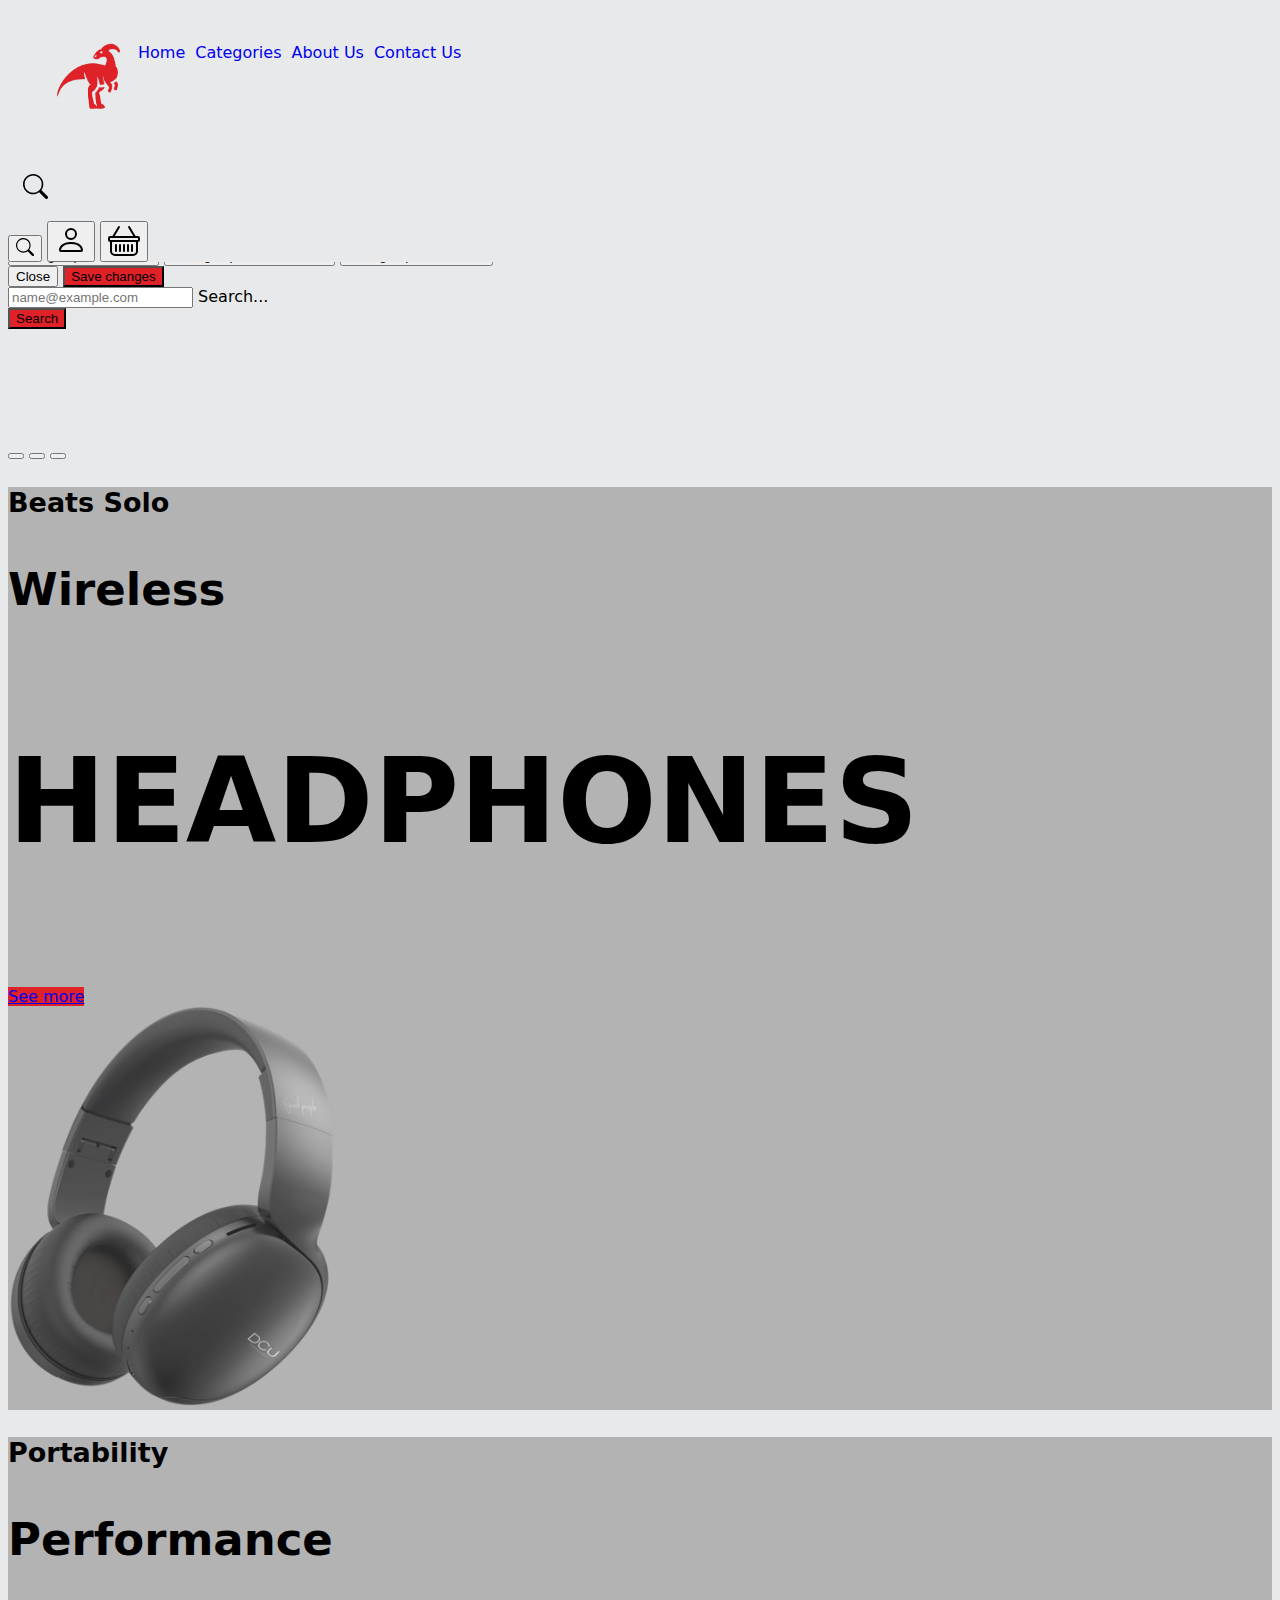
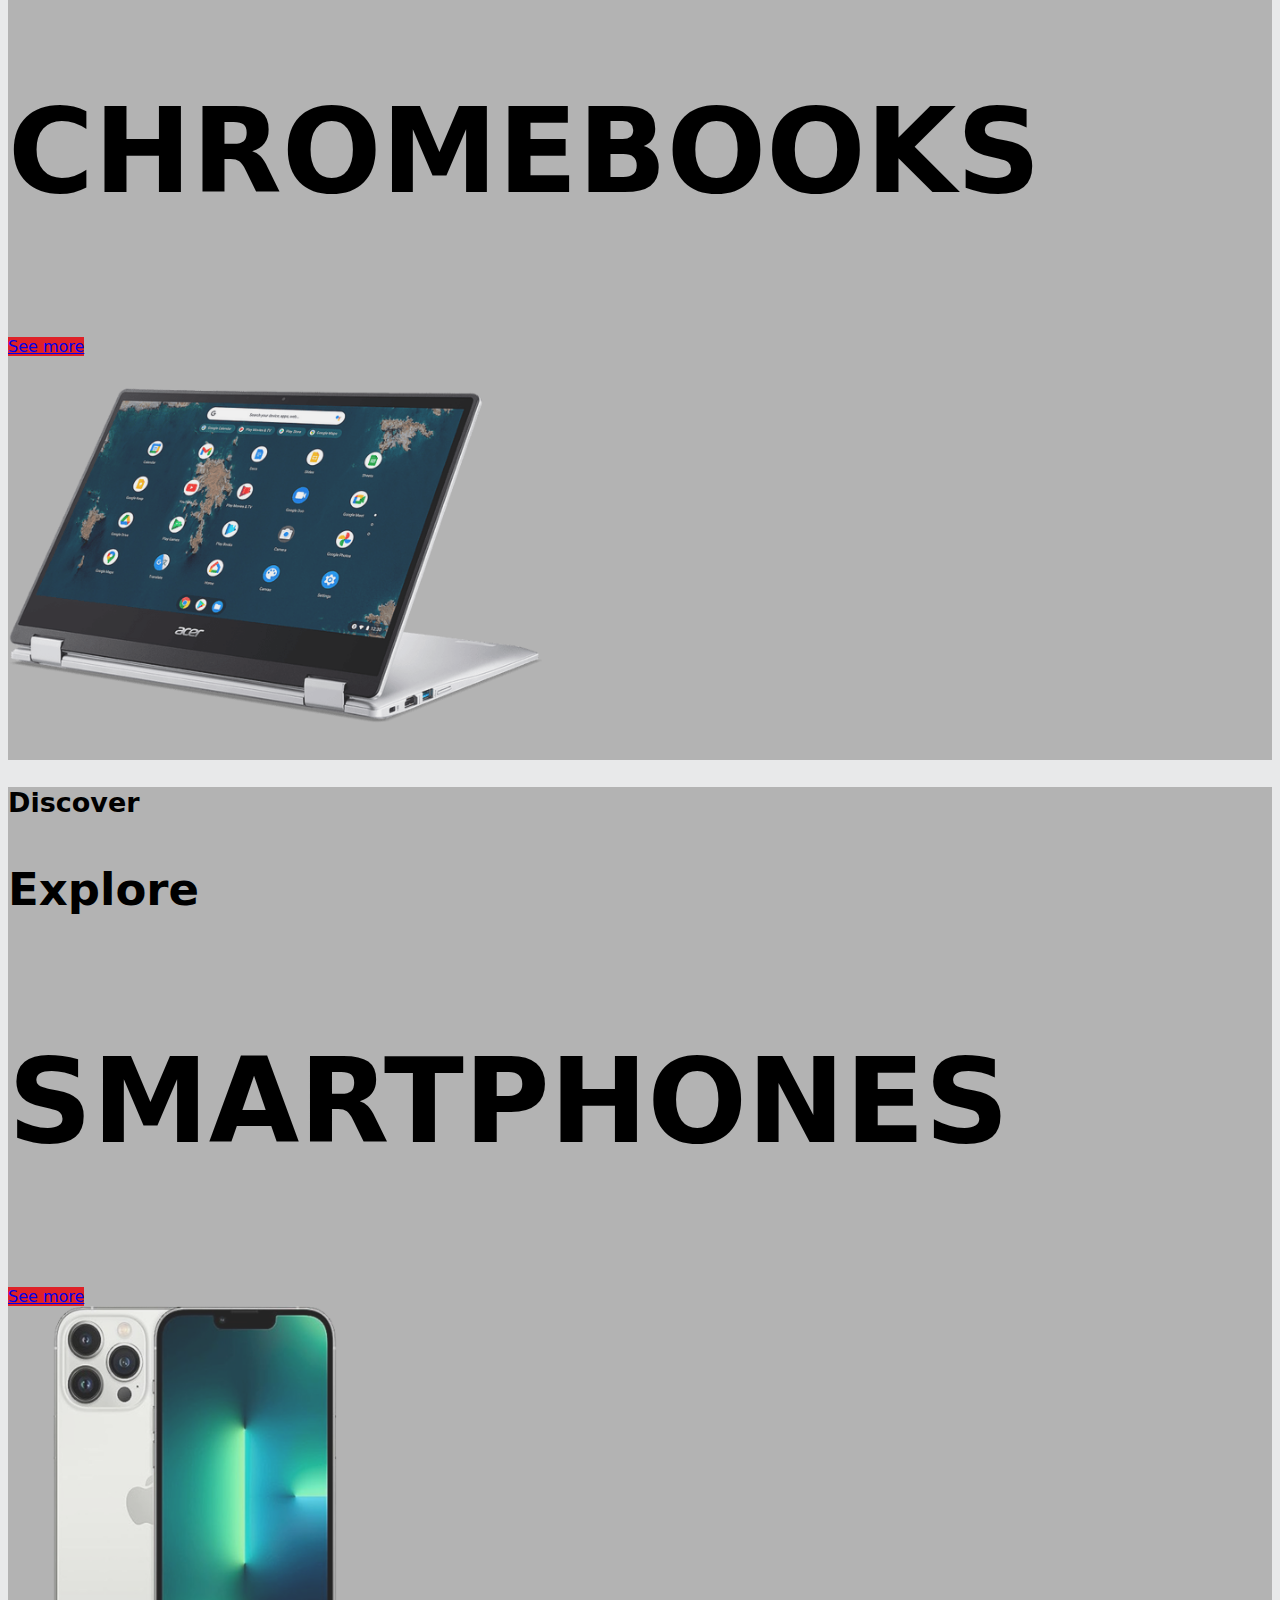
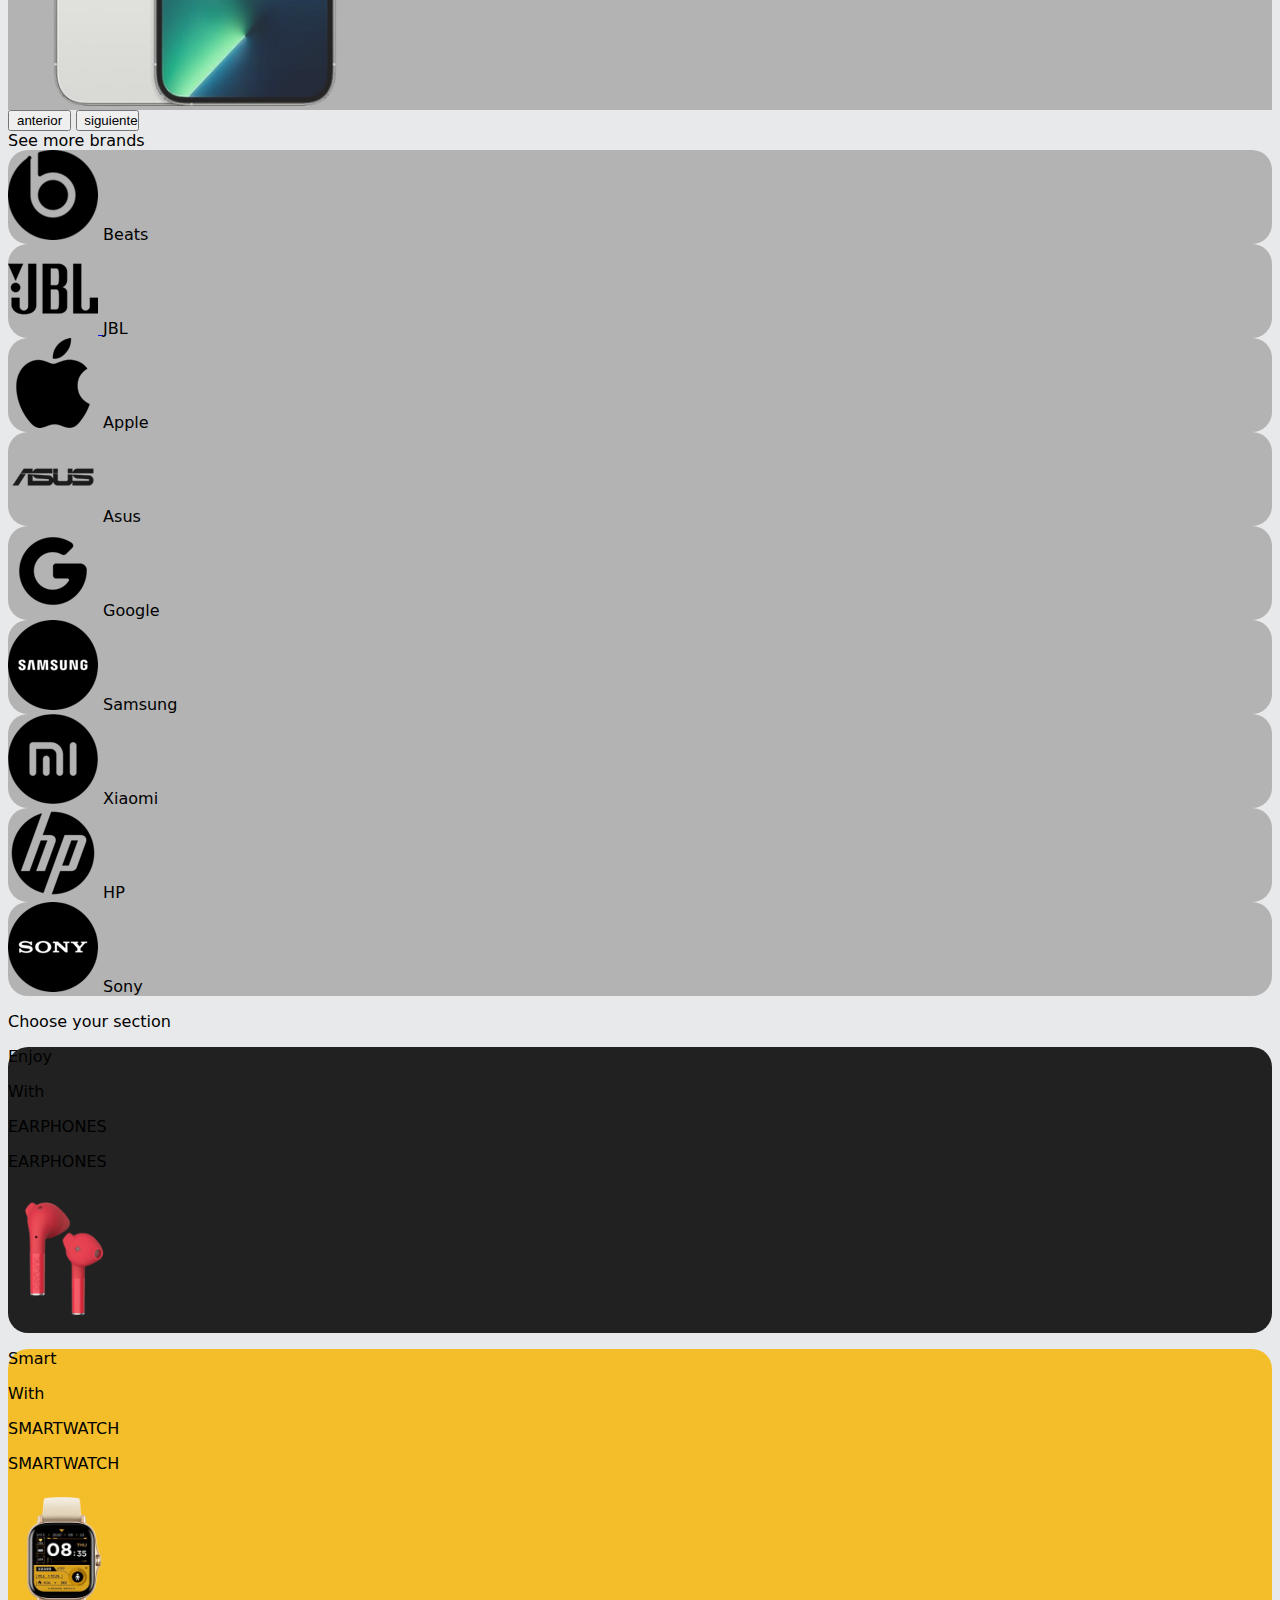
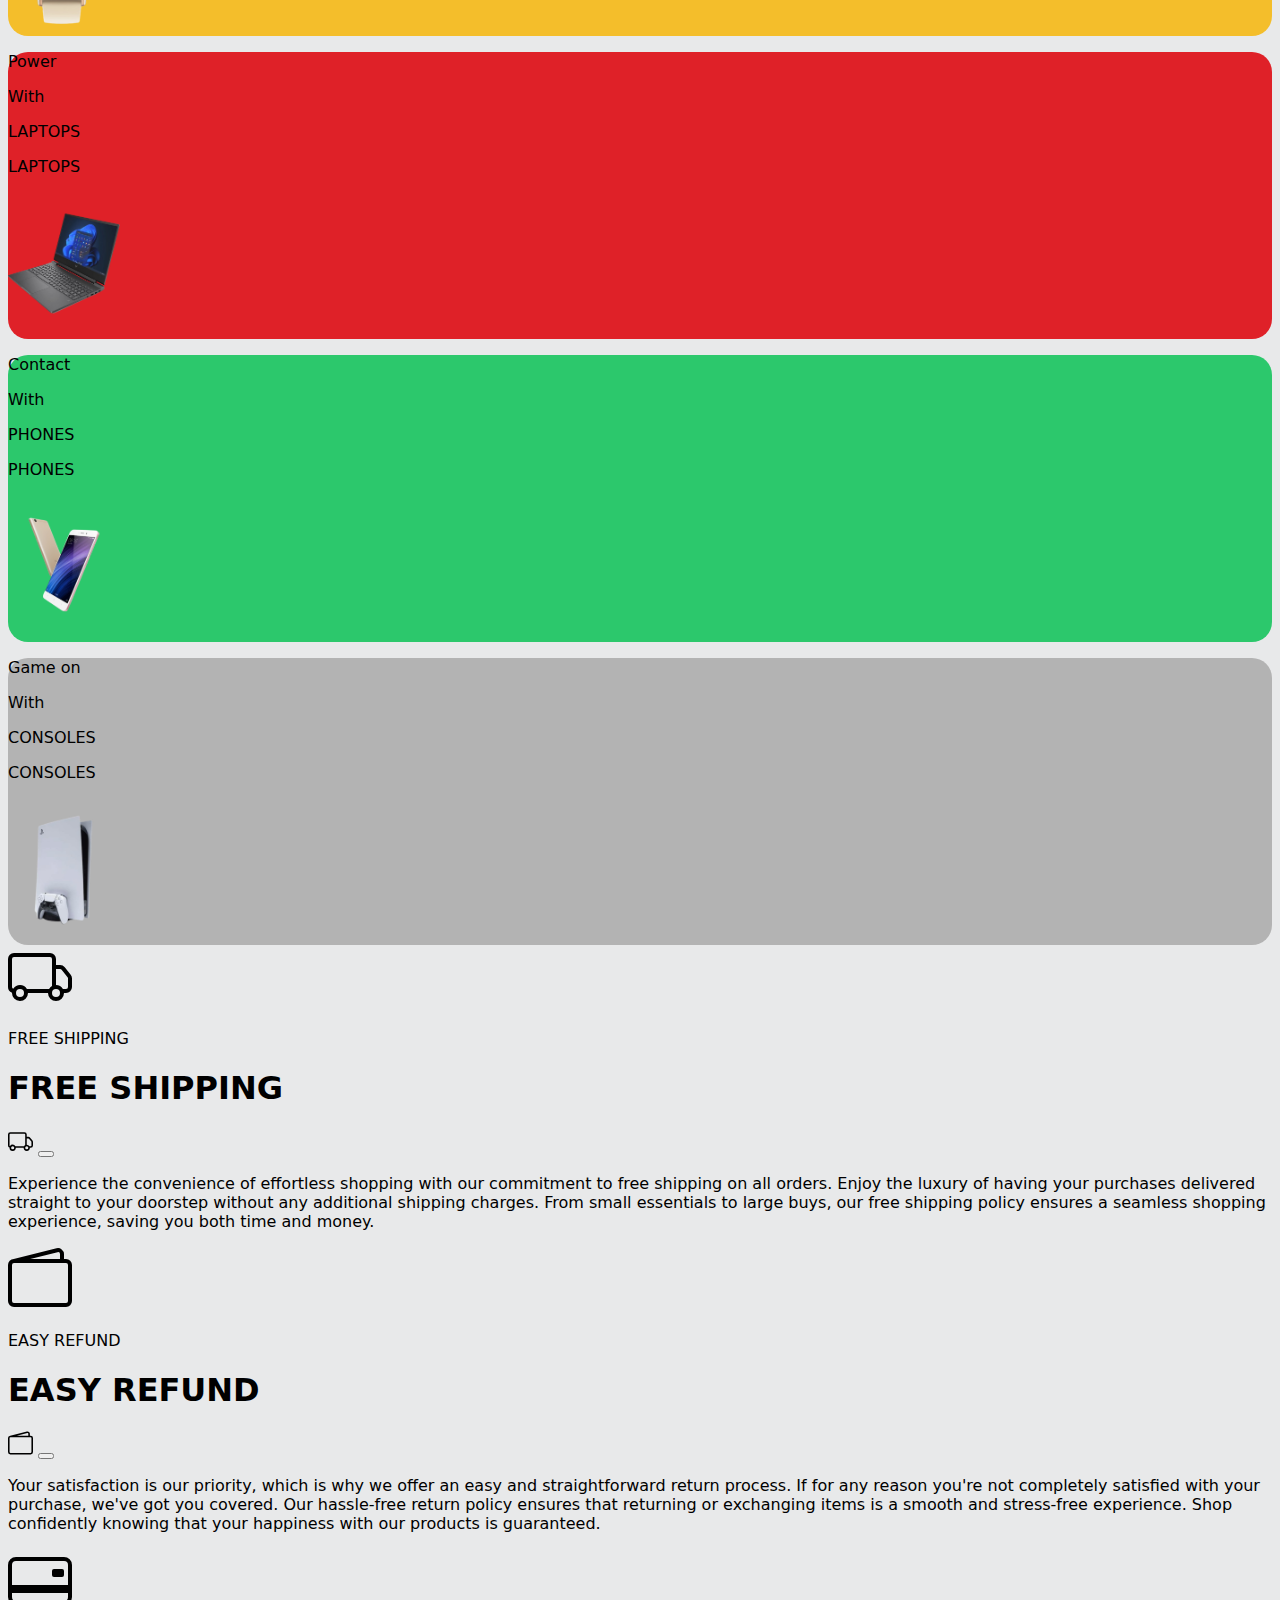
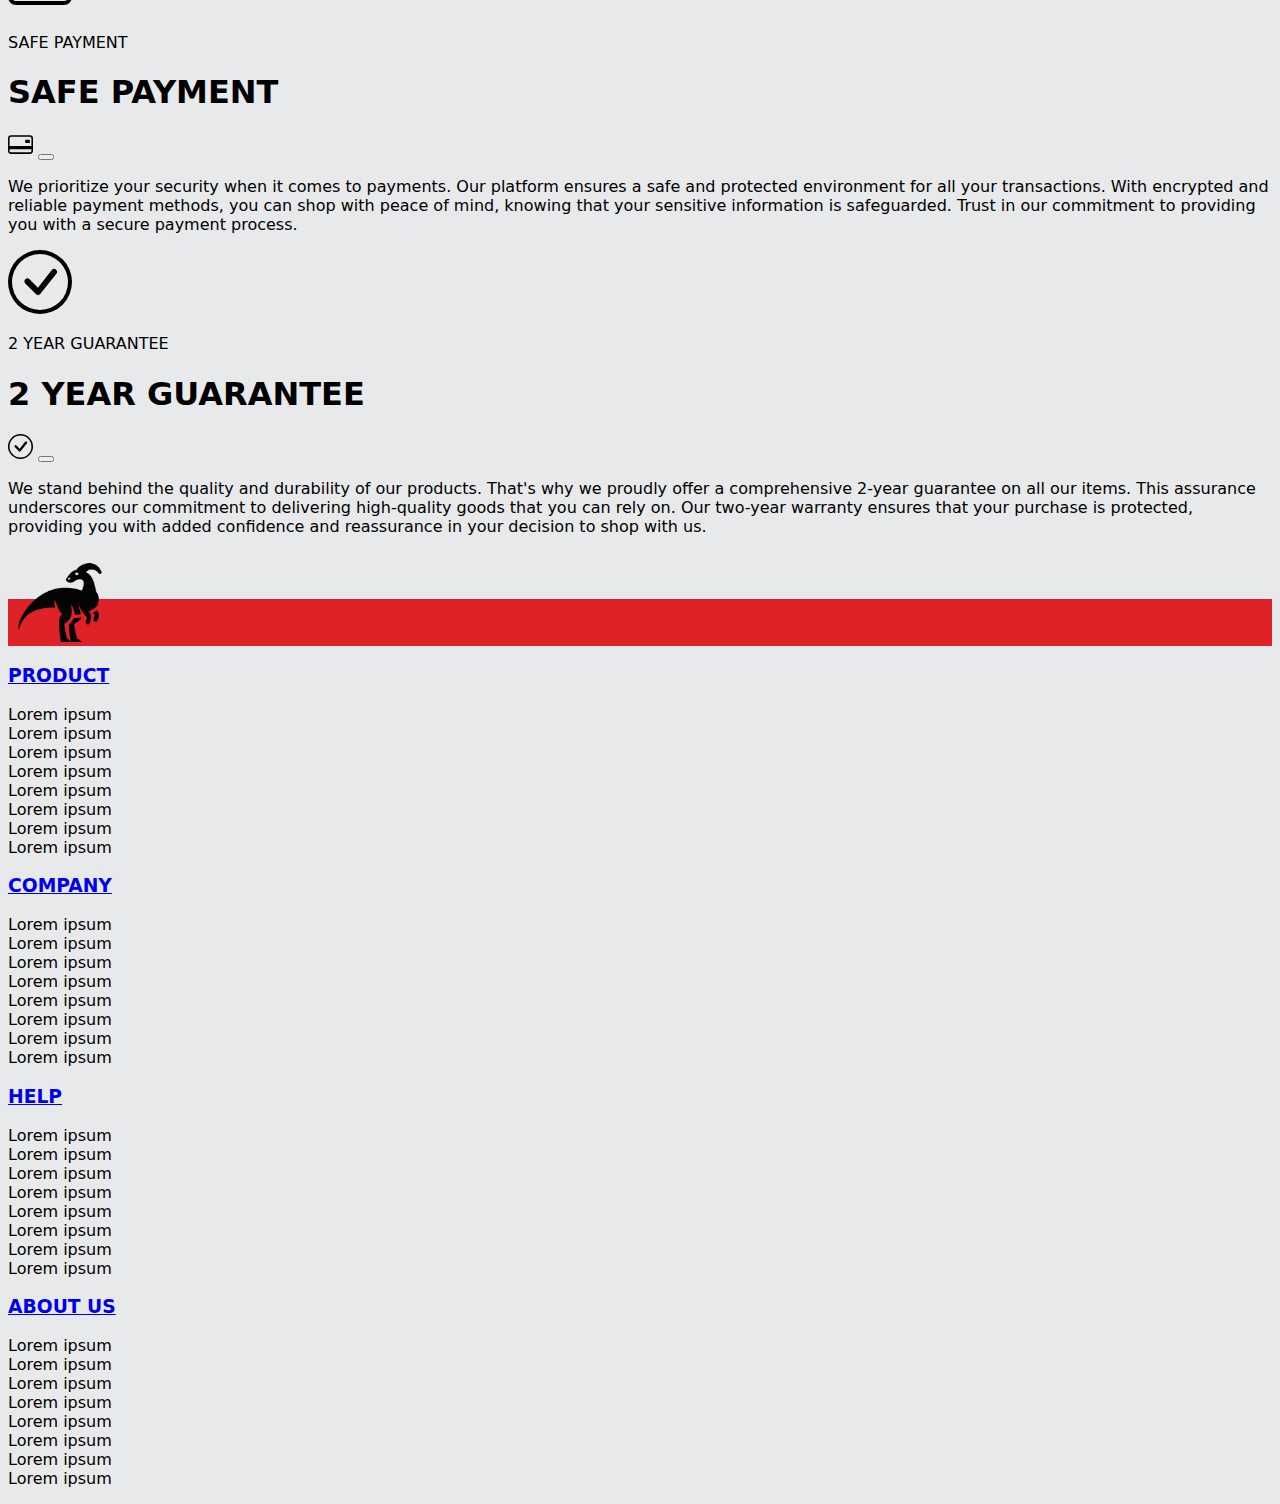
<file: HTML/index.html>
<!doctype html>
<html lang="en">

<head>
  <meta charset="utf-8">
  <meta name="viewport" content="width=device-width, initial-scale=1">
  <title>Dinotech</title>
  <link href="https://cdn.jsdelivr.net/npm/bootstrap@5.3.2/dist/css/bootstrap.min.css" rel="stylesheet"
    integrity="sha384-T3c6CoIi6uLrA9TneNEoa7RxnatzjcDSCmG1MXxSR1GAsXEV/Dwwykc2MPK8M2HN" crossorigin="anonymous">
  <script src="https://cdn.jsdelivr.net/npm/@popperjs/core@2.11.6/dist/umd/popper.min.js"></script>
  <script src="https://cdn.jsdelivr.net/npm/bootstrap@5.3.0/dist/js/bootstrap.min.js"></script>
  <script src="../JS/functions.js"></script>
  <script src="https://cdn.jsdelivr.net/npm/bootstrap@5.3.2/dist/js/bootstrap.bundle.min.js"
  integrity="sha384-C6RzsynM9kWDrMNeT87bh95OGNyZPhcTNXj1NW7RuBCsyN/o0jlpcV8Qyq46cDfL"
  crossorigin="anonymous"></script>
  <link rel="stylesheet" href="../CSS/style.css">
  <link rel="icon" href="../img/dinotech_red_logo.ico" type="image/x-icon">

</head>

<body>

  <header class="ps-3 pe-3">
    <nav class="d-flex d-md-block justify-content-between">
      <div id="hamburguer-icon" onclick=toogleMobileMenu(this)>
        <div class="bar1"></div>
        <div class="bar2"></div>
        <div class="bar3"></div>
        <ul class="mobile-menu">
          <li><a href="./index.html" class="text-black fs-1">Home</a></li>
          <li><a href="#" class="text-black fs-1">Categories</a></li>
          <li><a href="#" class="text-black fs-1">About Us</a></li>
          <li><a href="./contactus.html" class="text-black fs-1">Contact Us</a></li>
        </ul>
      </div>

      <div class="d-flex flex-wrap align-items-center justify-content-center justify-content-lg-start">
        <ul
          class="nav col-9 col-lg-auto me-lg-auto mb-2 justify-content-start align-items-center mb-md-0 d-none d-md-flex">
          <audio id="player" src="../audio/roar.ogg"></audio>
          <h1><img src="../img/dinotech_red_logo.png" alt="" width="80px" height="80px" onclick="document.getElementById('player').play()"></h1>
          <li><a href="./index.html" class="nav-link px-2 fs-5 text-black">Home</a></li>
          <li><a href="#" class="nav-link px-2 fs-5 text-black">Categories</a></li>
          <li><a href="#" class="nav-link px-2 fs-5 text-black">About Us</a></li>
          <li><a href="./contactus.html" class="nav-link px-2 fs-5 text-black">Contact Us</a></li>
        </ul>



        <div class="search-container d-none d-lg-block">
          <form action="#" method="get">
            <input class="search expandright" id="searchright" type="search" name="q" placeholder="Search">
            <label class="button searchbutton" for="searchright">
              <svg xmlns="http://www.w3.org/2000/svg" width="25" height="25" fill="currentColor"
                class="bi bi-search search-icon icon" viewbox="0 0 16 16">
                <path
                  d="M11.742 10.344a6.5 6.5 0 1 0-1.397 1.398h-.001c.03.04.062.078.098.115l3.85 3.85a1 1 0 0 0 1.415-1.414l-3.85-3.85a1.007 1.007 0 0 0-.115-.1zM12 6.5a5.5 5.5 0 1 1-11 0 5.5 5.5 0 0 1 11 0" />
              </svg>
            </label>
          </form>
        </div>

        <div class="text-end">
          <button type="button" class="btn d-lg-none" data-bs-toggle="modal" data-bs-target="#exampleModal2">
            <svg xmlns="http://www.w3.org/2000/svg" width="18" height="18" fill="currentColor"
              class="bi bi-search search-icon icon" viewbox="0 0 16 16">
              <path
                d="M11.742 10.344a6.5 6.5 0 1 0-1.397 1.398h-.001c.03.04.062.078.098.115l3.85 3.85a1 1 0 0 0 1.415-1.414l-3.85-3.85a1.007 1.007 0 0 0-.115-.1zM12 6.5a5.5 5.5 0 1 1-11 0 5.5 5.5 0 0 1 11 0" />
            </svg>
          </button>

          <button type="button" class="btn" data-bs-toggle="modal" data-bs-target="#exampleModal">
            <svg xmlns="http://www.w3.org/2000/svg" width="32" height="32" fill="currentColor" class="bi bi-person icon"
              viewbox="0 0 16 16">
              <path
                d="M8 8a3 3 0 1 0 0-6 3 3 0 0 0 0 6m2-3a2 2 0 1 1-4 0 2 2 0 0 1 4 0m4 8c0 1-1 1-1 1H3s-1 0-1-1 1-4 6-4 6 3 6 4m-1-.004c-.001-.246-.154-.986-.832-1.664C11.516 10.68 10.289 10 8 10c-2.29 0-3.516.68-4.168 1.332-.678.678-.83 1.418-.832 1.664z" />
            </svg>
          </button>
          <button type="button" class="btn ">
            <svg xmlns="http://www.w3.org/2000/svg" width="32" height="32" fill="currentColor" class="bi bi-basket icon"
              viewbox="0 0 16 16">
              <path
                d="M5.757 1.071a.5.5 0 0 1 .172.686L3.383 6h9.234L10.07 1.757a.5.5 0 1 1 .858-.514L13.783 6H15a1 1 0 0 1 1 1v1a1 1 0 0 1-1 1v4.5a2.5 2.5 0 0 1-2.5 2.5h-9A2.5 2.5 0 0 1 1 13.5V9a1 1 0 0 1-1-1V7a1 1 0 0 1 1-1h1.217L5.07 1.243a.5.5 0 0 1 .686-.172zM2 9v4.5A1.5 1.5 0 0 0 3.5 15h9a1.5 1.5 0 0 0 1.5-1.5V9zM1 7v1h14V7zm3 3a.5.5 0 0 1 .5.5v3a.5.5 0 0 1-1 0v-3A.5.5 0 0 1 4 10m2 0a.5.5 0 0 1 .5.5v3a.5.5 0 0 1-1 0v-3A.5.5 0 0 1 6 10m2 0a.5.5 0 0 1 .5.5v3a.5.5 0 0 1-1 0v-3A.5.5 0 0 1 8 10m2 0a.5.5 0 0 1 .5.5v3a.5.5 0 0 1-1 0v-3a.5.5 0 0 1 .5-.5m2 0a.5.5 0 0 1 .5.5v3a.5.5 0 0 1-1 0v-3a.5.5 0 0 1 .5-.5" />
            </svg>
          </button>
        </div>
      </div>
    </nav>
  </header>

  <div class="modal fade" id="exampleModal" tabindex="-1" aria-labelledby="exampleModalLabel" aria-hidden="true"  data-bs-backdrop="static" data-bs-keyboard="false">
    <div class="modal-dialog modal-dialog-centered">
      <div class="modal-content">
        <div class="modal-header">
          <h1 class="modal-title fs-5" id="exampleModalLabel">Create a new account</h1>
          <button type="button" class="btn-close" data-bs-dismiss="modal" aria-label="Close"></button>
        </div>
        <div class="modal-body">
          <form class="">
            <div class="form-floating mb-3">
              <input type="email" class="form-control rounded-3" id="floatingInput" placeholder="name@example.com">
              <label for="floatingInput">Email address</label>
            </div>
            <div class="form-floating mb-3">
              <input type="password" class="form-control rounded-3" id="floatingPassword" placeholder="Password">
              <label for="floatingPassword">Password</label>
            </div>
            <button class="w-100 mb-2 btn btn-lg rounded-3 bg-red-dino text-white" type="submit">Sign up</button>
            <small class="text-body-secondary">By clicking Sign up, you agree to the terms of use.</small>
            <hr class="my-4">
            <h2 class="fs-5 fw-bold mb-3">Or use a third-party</h2>
            <button class="w-100 py-2 mb-2 btn btn-outline-secondary rounded-3" type="submit">
              <svg class="bi me-1" width="16" height="16">
                <use xlink:href="#twitter" />
              </svg>
              Sign up with Twitter
            </button>
            <button class="w-100 py-2 mb-2 btn btn-outline-primary rounded-3" type="submit">
              <svg class="bi me-1" width="16" height="16">
                <use xlink:href="#facebook" />
              </svg>
              Sign up with Facebook
            </button>
            <button class="w-100 py-2 mb-2 btn btn-outline-secondary rounded-3" type="submit">
              <svg class="bi me-1" width="16" height="16">
                <use xlink:href="#github" />
              </svg>
              Sign up with GitHub
            </button>
          </form>
        </div>
        <div class="modal-footer">
          <button type="button" class="btn btn-secondary" data-bs-dismiss="modal">Close</button>
          <button type="button" class="btn bg-red-dino text-white">Save changes</button>
        </div>
      </div>
    </div>
  </div>

  <div class="modal fade" id="exampleModal2" tabindex="-1" aria-labelledby="exampleModalLabel" aria-hidden="true">
    <div class="modal-dialog ">
      <div class="modal-content">
        <div class="modal-body">
          <form class="">
            <div class="form-floating mb-3">
              <input type="email" class="form-control rounded-3" id="floatingInput2" placeholder="name@example.com">
              <label for="floatingInput">Search...</label>
            </div>
          </form>
        </div>
        <div class="modal-footer">
          <button type="button" class="btn bg-red-dino text-white">Search</button>
        </div>
      </div>
    </div>
  </div>



  <div id="main-container" class="container">
    <main class=" d-flex flex-column align-items-center">
      <div class="container-fluid">
        <div id="myCarousel" class="carousel slide mb-6" data-bs-ride="carousel">
          <div class="carousel-indicators d-none d-xl-flex">
            <button type="button" data-bs-target="#myCarousel" data-bs-slide-to="0" class="active" aria-current="true"
              aria-label="Slide 1"></button>
            <button type="button" data-bs-target="#myCarousel" data-bs-slide-to="1" aria-label="Slide 2"></button>
            <button type="button" data-bs-target="#myCarousel" data-bs-slide-to="2" aria-label="Slide 3"></button>
          </div>
          <div class="carousel-inner rounded-dino mt-md-5 mt-lg-0">
            <div class="carousel-item active bg-carousel-dino">
              <div class="row">
                <div class="container pl-4 col-7 offset-1 d-flex flex-column align-items-start justify-content-center">
                  <p>
                  <p class="carousel-h3 mb-0">Beats Solo</p>
                  <p class="carousel-h2 mb-0">Wireless</p>
                  <p class="carousel-h mb-0">HEADPHONES</p>
                  </p>
                  <div class="mb-3 d-flex justify-content-center">
                    <a class="btn btn-lg bg-red-dino text-light rounded-pill" href="./product.html">See more </a>
                  </div>
                </div>
                <div class="col-4">
                  <img src="../img/headphone.png" alt="#" class="carousel-img">
                </div>
              </div>
            </div>
            <div class="carousel-item bg-carousel-dino">
              <div class="row">
                <div class="container pl-4 col-7 offset-1 d-flex flex-column align-items-start justify-content-center">
                  <p>
                  <p class="carousel-h3 mb-0">Portability</p>
                  <p class="carousel-h2 mb-0">Performance</p>
                  <p class="carousel-h mb-0">CHROMEBOOKS</p>
                  </p>
                  <div class="mb-3 d-flex justify-content-start">
                    <a class="btn btn-lg bg-red-dino text-light rounded-pill" href="#">See more </a>
                  </div>
                </div>
                <div class="col-4">
                  <img src="../img/chromebook.png" alt="#" class="carousel-img">
                </div>
              </div>
            </div>
            <div class="carousel-item bg-carousel-dino">
              <div class="row">
                <div class="container pl-4 col-7 offset-1 d-flex flex-column align-items-start justify-content-center">
                  <p>
                  <p class="carousel-h3 mb-0">Discover</p>
                  <p class="carousel-h2 mb-0">Explore</p>
                  <p class="carousel-h mb-0">SMARTPHONES</p>
                  </p>
                  <div class="mb-3 d-flex justify-content-start">
                    <a class="btn btn-lg bg-red-dino text-light rounded-pill" href="#">See more </a>
                  </div>
                </div>
                <div class="col-4">
                  <img src="../img/smartphone.jpg" alt="#" class="carousel-img">
                </div>
              </div>
            </div>
          </div>
          <button class="carousel-control-prev" type="button" data-bs-target="#myCarousel" data-bs-slide="prev">
            <span class="carousel-control-prev-icon" aria-hidden="true"></span>
            <span class="visually-hidden">anterior</span>
          </button>
          <button class="carousel-control-next" type="button" data-bs-target="#myCarousel" data-bs-slide="next">
            <span class="carousel-control-next-icon" aria-hidden="true"></span>
            <span class="visually-hidden">siguiente</span>
          </button>
        </div>
      </div>

      <div class="container brands fw-bold mt-3 d-md-none">
        <div class="d-flex justify-content-end mb-2">
          <div class="col-auto"><span class="text-secondary" id="display-hide" onclick="displayHide()">See more
              brands</span></div>
        </div>

        <div class="d-flex container justify-content-evenly">
          <div class="col-4 rounded-dino bg-carousel-dino d-flex flex-column align-items-center p-1 m-1">
            <a href="#"><img src="../img/brands/beats.png" alt="#" class="img-fluid"></a>
            <span class="fw-bold">Beats</span>
          </div>
          <div class="col-4 rounded-dino bg-carousel-dino d-flex flex-column align-items-center p-1 m-1">
            <a href="#"> <img src="../img/brands/jbl.png" alt="#" class="img-fluid"> </a>
            <span class="fw-bold">JBL</span>
          </div>
          <div class="col-4 rounded-dino bg-carousel-dino d-flex flex-column align-items-center p-1 m-1">
            <a href="#"><img src="../img/brands/apple.png" alt="#" class="img-fluid"></a>
            <span class="fw-bold">Apple</span>
          </div>
        </div>

        <div class="brands-div container d-none justify-content-evenly">
          <div class="col-4 rounded-dino bg-carousel-dino d-flex flex-column align-items-center p-1 m-1">
            <a href="#"><img src="../img/brands/asus.png" alt="#" class="img-fluid"></a>
            <span class="fw-bold">Asus</span>
          </div>
          <div class="col-4 rounded-dino bg-carousel-dino d-flex flex-column align-items-center p-1 m-1">
            <a href="#"><img src="../img/brands/google.png" alt="#" class="img-fluid"></a>
            <span class="fw-bold">Google</span>
          </div>
          <div class="col-4 rounded-dino bg-carousel-dino d-flex flex-column align-items-center p-1 m-1">
            <a href="#"><img src="../img/brands/samsung.png" alt="#" class="img-fluid"></a>
            <span class="fw-bold">Samsung</span>
          </div>
        </div>

        <div class="brands-div container d-none justify-content-evenly">
          <div class="col-4 rounded-dino bg-carousel-dino d-flex flex-column align-items-center p-1 m-1">
            <a href="#"><img src="../img/brands/xiaomi.png" alt="#" class="img-fluid"></a>
            <span class="fw-bold">Xiaomi</span>
          </div>
          <div class="col-4 rounded-dino bg-carousel-dino d-flex flex-column align-items-center p-1 m-1">
            <a href="#"><img src="../img/brands/hp.png" alt="#" class="img-fluid"></a>
            <span class="fw-bold">HP</span>
          </div>
          <div class="col-4 rounded-dino bg-carousel-dino d-flex flex-column align-items-center p-1 m-1">
            <a href="#"><img src="../img/brands/sony.png" alt="#" class="img-fluid"></a>
            <span class="fw-bold">Sony</span>
          </div>
        </div>


      </div>


      <div class="container mt-4">
        <p class="h2 text-center d-md-none">Choose your section</p>

        <div class="d-flex justify-content-evenly flex-wrap">
          <div class="col-6 col-md-12 col-xl-4 categorie order-xl-1">
            <div class="bg-grey-dino rounded-dino m-1 p-2 d-flex flex-column flex-md-row justify-content-around">
              <div class="text-start align-self-center">
                <p class="text-light d-none d-md-block fs-4">Enjoy</p>
                <p class="text-light d-none d-md-block fs-3 fw-bold">With</p>
                <p class="text-secondary  d-none d-md-block fs-2 fw-bold">EARPHONES</p>
                <p class="text-light fw-bold d-md-none">EARPHONES</p>
              </div>
              <img src="../img/earphones2.png" alt="#" class="img-fluid menu-img zn-1 align-self-center align-self-md-start">
            </div>
          </div>
          
          <div class="col-6 col-md-12 col-xl-4 categorie order-xl-1">
            <div class="bg-yellow-dino rounded-dino m-1 p-2 d-flex flex-column flex-md-row justify-content-around">
              <div class="text-start align-self-center">
                <p class="text-light d-none d-md-block fs-4">Smart</p>
                <p class="text-light d-none d-md-block fs-3 fw-bold">With</p>
                <p class="text-dark  d-none d-md-block fs-2 fw-bold">SMARTWATCH</p>
                <p class="text-dark fw-bold d-md-none">SMARTWATCH</p>
              </div>
              <img src="../img/smartwatch2.png" alt="#" class="img-fluid menu-img zn-1 align-self-center align-self-md-start">
            </div>
          </div>

          <div class="col-6 col-md-12 col-xl-4 categorie order-xl-1">
            <div class="bg-red-dino rounded-dino m-1 p-2 d-flex flex-column flex-md-row justify-content-around">
              <div class="text-start align-self-center">
                <p class="text-light d-none d-md-block fs-4">Power</p>
                <p class="text-light d-none d-md-block fs-3 fw-bold">With</p>
                <p class="text-dark d-none d-md-block fs-2 fw-bold">LAPTOPS</p>
                <p class="text-dark fw-bold d-md-none">LAPTOPS</p>

              </div>
              <img src="../img/laptop2.png" alt="#" class="img-fluid menu-img zn-1 align-self-center align-self-md-start">
            </div>
          </div>

          <div class="col-6 col-md-12 col-xl-4 categorie order-xl-3">
            <div class="bg-green-dino rounded-dino m-1 p-2 d-flex flex-column flex-md-row justify-content-around">
              <div class="text-start align-self-center">
                <p class="text-light d-none d-md-block fs-4">Contact</p>
                <p class="text-light d-none d-md-block fs-3 fw-bold">With</p>
                <p class="text-dark d-none d-md-block fs-2 fw-bold">PHONES</p>
                <p class="text-dark fw-bold d-md-none">PHONES</p>
              </div>
              <img src="../img/smartphone2.png" alt="#" class="img-fluid menu-img zn-1 align-self-center align-self-md-start">
            </div>
          </div>

          <div class="col-12 col-md-12 col-xl-8 categorie order-xl-2">
            <div class="bg-carousel-dino rounded-dino m-1 p-2 d-flex flex-column flex-md-row justify-content-around">
              <div class="text-start align-self-center">
                <p class="text-dark d-none d-md-block fs-4">Game on</p>
                <p class="text-dark d-none d-md-block fs-3 fw-bold">With</p>
                <p class="text-light d-none d-md-block fs-2 fw-bold">CONSOLES</p>
                <p class="text-dark fw-bold d-md-none">CONSOLES</p>
              </div>
              <img src="../img/console2.png" alt="#" class="img-fluid menu-img zn-1 align-self-center align-self-md-start">
            </div>
          </div>

      </div>

      <div class="icons d-none d-sm-flex mt-5 justify-content-evenly">

        <div class="icon icon-text d-flex flex-column align-items-center ms-5 me-5" data-bs-toggle="modal"
          data-bs-target="#modalFreeShipping">
          <svg xmlns="http://www.w3.org/2000/svg" width="64" height="64" fill="currentColor" class="bi bi-truck"
            viewbox="0 0 16 16">
            <path
              d="M0 3.5A1.5 1.5 0 0 1 1.5 2h9A1.5 1.5 0 0 1 12 3.5V5h1.02a1.5 1.5 0 0 1 1.17.563l1.481 1.85a1.5 1.5 0 0 1 .329.938V10.5a1.5 1.5 0 0 1-1.5 1.5H14a2 2 0 1 1-4 0H5a2 2 0 1 1-3.998-.085A1.5 1.5 0 0 1 0 10.5zm1.294 7.456A1.999 1.999 0 0 1 4.732 11h5.536a2.01 2.01 0 0 1 .732-.732V3.5a.5.5 0 0 0-.5-.5h-9a.5.5 0 0 0-.5.5v7a.5.5 0 0 0 .294.456M12 10a2 2 0 0 1 1.732 1h.768a.5.5 0 0 0 .5-.5V8.35a.5.5 0 0 0-.11-.312l-1.48-1.85A.5.5 0 0 0 13.02 6H12zm-9 1a1 1 0 1 0 0 2 1 1 0 0 0 0-2m9 0a1 1 0 1 0 0 2 1 1 0 0 0 0-2" />
          </svg>
          <p class="justify-content-center">FREE SHIPPING</p>
        </div>

        <div class="modal fade" id="modalFreeShipping" tabindex="-1" aria-labelledby="exampleModalLabel"
          aria-hidden="true" data-bs-backdrop="static" data-bs-keyboard="false">
          <div class="modal-dialog">
            <div class="modal-content">
              <div class="modal-header">
                <h1 class="modal-title fs-5 me-3" id="modalFreeShippingTitle">FREE SHIPPING</h1>
                <svg xmlns="http://www.w3.org/2000/svg" width="25" height="25" fill="currentColor" class="bi bi-truck"
                  viewbox="0 0 16 16">
                  <path
                    d="M0 3.5A1.5 1.5 0 0 1 1.5 2h9A1.5 1.5 0 0 1 12 3.5V5h1.02a1.5 1.5 0 0 1 1.17.563l1.481 1.85a1.5 1.5 0 0 1 .329.938V10.5a1.5 1.5 0 0 1-1.5 1.5H14a2 2 0 1 1-4 0H5a2 2 0 1 1-3.998-.085A1.5 1.5 0 0 1 0 10.5zm1.294 7.456A1.999 1.999 0 0 1 4.732 11h5.536a2.01 2.01 0 0 1 .732-.732V3.5a.5.5 0 0 0-.5-.5h-9a.5.5 0 0 0-.5.5v7a.5.5 0 0 0 .294.456M12 10a2 2 0 0 1 1.732 1h.768a.5.5 0 0 0 .5-.5V8.35a.5.5 0 0 0-.11-.312l-1.48-1.85A.5.5 0 0 0 13.02 6H12zm-9 1a1 1 0 1 0 0 2 1 1 0 0 0 0-2m9 0a1 1 0 1 0 0 2 1 1 0 0 0 0-2" />
                </svg>
                <button type="button" class="btn-close" data-bs-dismiss="modal" aria-label="Close"></button>
              </div>
              <div class="modal-body">
                <p>Experience the convenience of effortless shopping with our commitment to free shipping on all orders.
                  Enjoy the luxury of having your purchases delivered straight to your doorstep without any additional
                  shipping charges. From small essentials to large buys, our free shipping policy ensures a seamless
                  shopping experience, saving you both time and money.</p>
              </div>
            </div>
          </div>
        </div>


        <div class="icon icon-text d-flex flex-column align-items-center ms-5 me-5" data-bs-toggle="modal"
          data-bs-target="#modalEasyRefund">
          <svg xmlns="http://www.w3.org/2000/svg" width="64" height="64" fill="currentColor" class="bi bi-wallet2"
            viewbox="0 0 16 16">
            <path
              d="M12.136.326A1.5 1.5 0 0 1 14 1.78V3h.5A1.5 1.5 0 0 1 16 4.5v9a1.5 1.5 0 0 1-1.5 1.5h-13A1.5 1.5 0 0 1 0 13.5v-9a1.5 1.5 0 0 1 1.432-1.499L12.136.326zM5.562 3H13V1.78a.5.5 0 0 0-.621-.484zM1.5 4a.5.5 0 0 0-.5.5v9a.5.5 0 0 0 .5.5h13a.5.5 0 0 0 .5-.5v-9a.5.5 0 0 0-.5-.5z" />
          </svg>
          <p>EASY REFUND</p>
        </div>

        <div class="modal fade" id="modalEasyRefund" tabindex="-1" aria-labelledby="exampleModalLabel"
          aria-hidden="true" data-bs-backdrop="static" data-bs-keyboard="false">
          <div class="modal-dialog">
            <div class="modal-content">
              <div class="modal-header">
                <h1 class="modal-title fs-5 me-3" id="modalEasyRefundTitle">EASY REFUND</h1>
                <svg xmlns="http://www.w3.org/2000/svg" width="25" height="25" fill="currentColor" class="bi bi-wallet2"
                  viewbox="0 0 16 16">
                  <path
                    d="M12.136.326A1.5 1.5 0 0 1 14 1.78V3h.5A1.5 1.5 0 0 1 16 4.5v9a1.5 1.5 0 0 1-1.5 1.5h-13A1.5 1.5 0 0 1 0 13.5v-9a1.5 1.5 0 0 1 1.432-1.499L12.136.326zM5.562 3H13V1.78a.5.5 0 0 0-.621-.484zM1.5 4a.5.5 0 0 0-.5.5v9a.5.5 0 0 0 .5.5h13a.5.5 0 0 0 .5-.5v-9a.5.5 0 0 0-.5-.5z" />
                </svg>
                <button type="button" class="btn-close" data-bs-dismiss="modal" aria-label="Close"></button>
              </div>
              <div class="modal-body">
                <p>Your satisfaction is our priority, which is why we offer an easy and straightforward return process.
                  If for any reason you're not completely satisfied with your purchase, we've got you covered. Our
                  hassle-free
                  return policy ensures that returning or exchanging items is a smooth and stress-free experience. Shop
                  confidently knowing that your happiness with our products is guaranteed.</p>
              </div>
            </div>
          </div>
        </div>

        <div class="icon icon-text d-flex flex-column align-items-center ms-5 me-5" data-bs-toggle="modal"
          data-bs-target="#modalSafePayment">
          <svg xmlns="http://www.w3.org/2000/svg" width="64" height="64" fill="currentColor"
            class="bi bi-credit-card-2-back" viewbox="0 0 16 16">
            <path d="M11 5.5a.5.5 0 0 1 .5-.5h2a.5.5 0 0 1 .5.5v1a.5.5 0 0 1-.5.5h-2a.5.5 0 0 1-.5-.5z" />
            <path
              d="M2 2a2 2 0 0 0-2 2v8a2 2 0 0 0 2 2h12a2 2 0 0 0 2-2V4a2 2 0 0 0-2-2zm13 2v5H1V4a1 1 0 0 1 1-1h12a1 1 0 0 1 1 1m-1 9H2a1 1 0 0 1-1-1v-1h14v1a1 1 0 0 1-1 1" />
          </svg>
          <p>SAFE PAYMENT</p>
        </div>

        <div class="modal fade" id="modalSafePayment" tabindex="-1" aria-labelledby="exampleModalLabel"
          aria-hidden="true" data-bs-backdrop="static" data-bs-keyboard="false">
          <div class="modal-dialog">
            <div class="modal-content">
              <div class="modal-header">
                <h1 class="modal-title fs-5 me-3" id="modalSafePaymentTitle">SAFE PAYMENT</h1>
                <svg xmlns="http://www.w3.org/2000/svg" width="25" height="25" fill="currentColor"
                  class="bi bi-credit-card-2-back" viewbox="0 0 16 16">
                  <path d="M11 5.5a.5.5 0 0 1 .5-.5h2a.5.5 0 0 1 .5.5v1a.5.5 0 0 1-.5.5h-2a.5.5 0 0 1-.5-.5z" />
                  <path
                    d="M2 2a2 2 0 0 0-2 2v8a2 2 0 0 0 2 2h12a2 2 0 0 0 2-2V4a2 2 0 0 0-2-2zm13 2v5H1V4a1 1 0 0 1 1-1h12a1 1 0 0 1 1 1m-1 9H2a1 1 0 0 1-1-1v-1h14v1a1 1 0 0 1-1 1" />
                </svg>
                <button type="button" class="btn-close" data-bs-dismiss="modal" aria-label="Close"></button>
              </div>
              <div class="modal-body">
                <p>We prioritize your security when it comes to payments. Our platform ensures a safe and protected
                  environment
                  for all your transactions. With encrypted and reliable payment methods, you can shop with peace of
                  mind, knowing
                  that your sensitive information is safeguarded. Trust in our commitment to providing you with a secure
                  payment process.</p>
              </div>
            </div>
          </div>
        </div>

        <div class="icon icon-text d-flex flex-column align-items-center ms-5 me-5" data-bs-toggle="modal"
        data-bs-target="#modalGuarantee">
          <svg xmlns="http://www.w3.org/2000/svg" width="64" height="64" fill="currentColor" class="bi bi-check-circle"
            viewbox="0 0 16 16">
            <path d="M8 15A7 7 0 1 1 8 1a7 7 0 0 1 0 14m0 1A8 8 0 1 0 8 0a8 8 0 0 0 0 16" />
            <path
              d="M10.97 4.97a.235.235 0 0 0-.02.022L7.477 9.417 5.384 7.323a.75.75 0 0 0-1.06 1.06L6.97 11.03a.75.75 0 0 0 1.079-.02l3.992-4.99a.75.75 0 0 0-1.071-1.05" />
          </svg>
          <p>2 YEAR GUARANTEE</p>
        </div>
      </div>

      <div class="modal fade" id="modalGuarantee" tabindex="-1" aria-labelledby="exampleModalLabel" aria-hidden="true" data-bs-backdrop="static" data-bs-keyboard="false">
        <div class="modal-dialog">
          <div class="modal-content">
            <div class="modal-header">
              <h1 class="modal-title fs-5 me-3" id="modalGuaranteeTitle">2 YEAR GUARANTEE</h1>
              <svg xmlns="http://www.w3.org/2000/svg" width="25" height="25" fill="currentColor"
                class="bi bi-check-circle" viewbox="0 0 16 16">
                <path d="M8 15A7 7 0 1 1 8 1a7 7 0 0 1 0 14m0 1A8 8 0 1 0 8 0a8 8 0 0 0 0 16" />
                <path
                  d="M10.97 4.97a.235.235 0 0 0-.02.022L7.477 9.417 5.384 7.323a.75.75 0 0 0-1.06 1.06L6.97 11.03a.75.75 0 0 0 1.079-.02l3.992-4.99a.75.75 0 0 0-1.071-1.05" />
              </svg>
              <button type="button" class="btn-close" data-bs-dismiss="modal" aria-label="Close"></button>
            </div>
            <div class="modal-body">
              <p>We stand behind the quality and durability of our products. That's why we proudly offer a comprehensive
                2-year
                guarantee on all our items. This assurance underscores our commitment to delivering high-quality goods
                that you
                can rely on. Our two-year warranty ensures that your purchase is protected, providing you with added
                confidence
                and reassurance in your decision to shop with us.</p>
            </div>
          </div>
        </div>
      </div>
      </div>
    </main>
  </div>

  <footer class="mt-2 mt-sm-5">
    <div class="footer1 d-flex justify-content-center">
      <img src="../img/dinotech_black_logo.png" alt="#" class="footer-img">
    </div>

    <div class="footer2 bg-black text-light">
      <div class="container d-flex justify-content-between py-4 flex-column flex-sm-row">
        <section class="d-flex flex-column align-items-center m-3 m-sm-0">
          <a href="#" class="text-decoration-none text-light"><h3 class="footer-title">PRODUCT</h3></a>
          <p class="d-none d-sm-block ">Lorem ipsum <br> Lorem ipsum <br> Lorem ipsum <br> Lorem ipsum <br> Lorem ipsum
            <br> Lorem ipsum <br> Lorem
            ipsum <br> Lorem ipsum
          </p>
        </section>
        <section class="d-flex flex-column align-items-center m-3 m-sm-0">
          <a href="#" class="text-decoration-none text-light"><h3 class="footer-title">COMPANY</h3></a>
          <p class="d-none d-sm-block ">Lorem ipsum <br> Lorem ipsum <br> Lorem ipsum <br> Lorem ipsum <br> Lorem ipsum
            <br> Lorem ipsum <br> Lorem
            ipsum <br> Lorem ipsum
          </p>
        </section>
        <section class="d-flex flex-column align-items-center m-3 m-sm-0">
          <a href="#" class="text-decoration-none text-light"><h3 class="footer-title">HELP</h3></a>
          <p class="d-none d-sm-block ">Lorem ipsum <br> Lorem ipsum <br> Lorem ipsum <br> Lorem ipsum <br> Lorem ipsum
            <br> Lorem ipsum <br> Lorem
            ipsum <br> Lorem ipsum
          </p>
        </section>
        <section class="d-flex flex-column align-items-center m-3 m-sm-0">
          <a href="#" class="text-decoration-none text-light"><h3 class="footer-title">ABOUT US</h3></a>
          <p class="d-none d-sm-block ">Lorem ipsum <br> Lorem ipsum <br> Lorem ipsum <br> Lorem ipsum <br> Lorem ipsum
            <br> Lorem ipsum <br> Lorem
            ipsum <br> Lorem ipsum
          </p>
        </section>
      </div>
    </div>
  </footer>
</body>

</html>
</file>
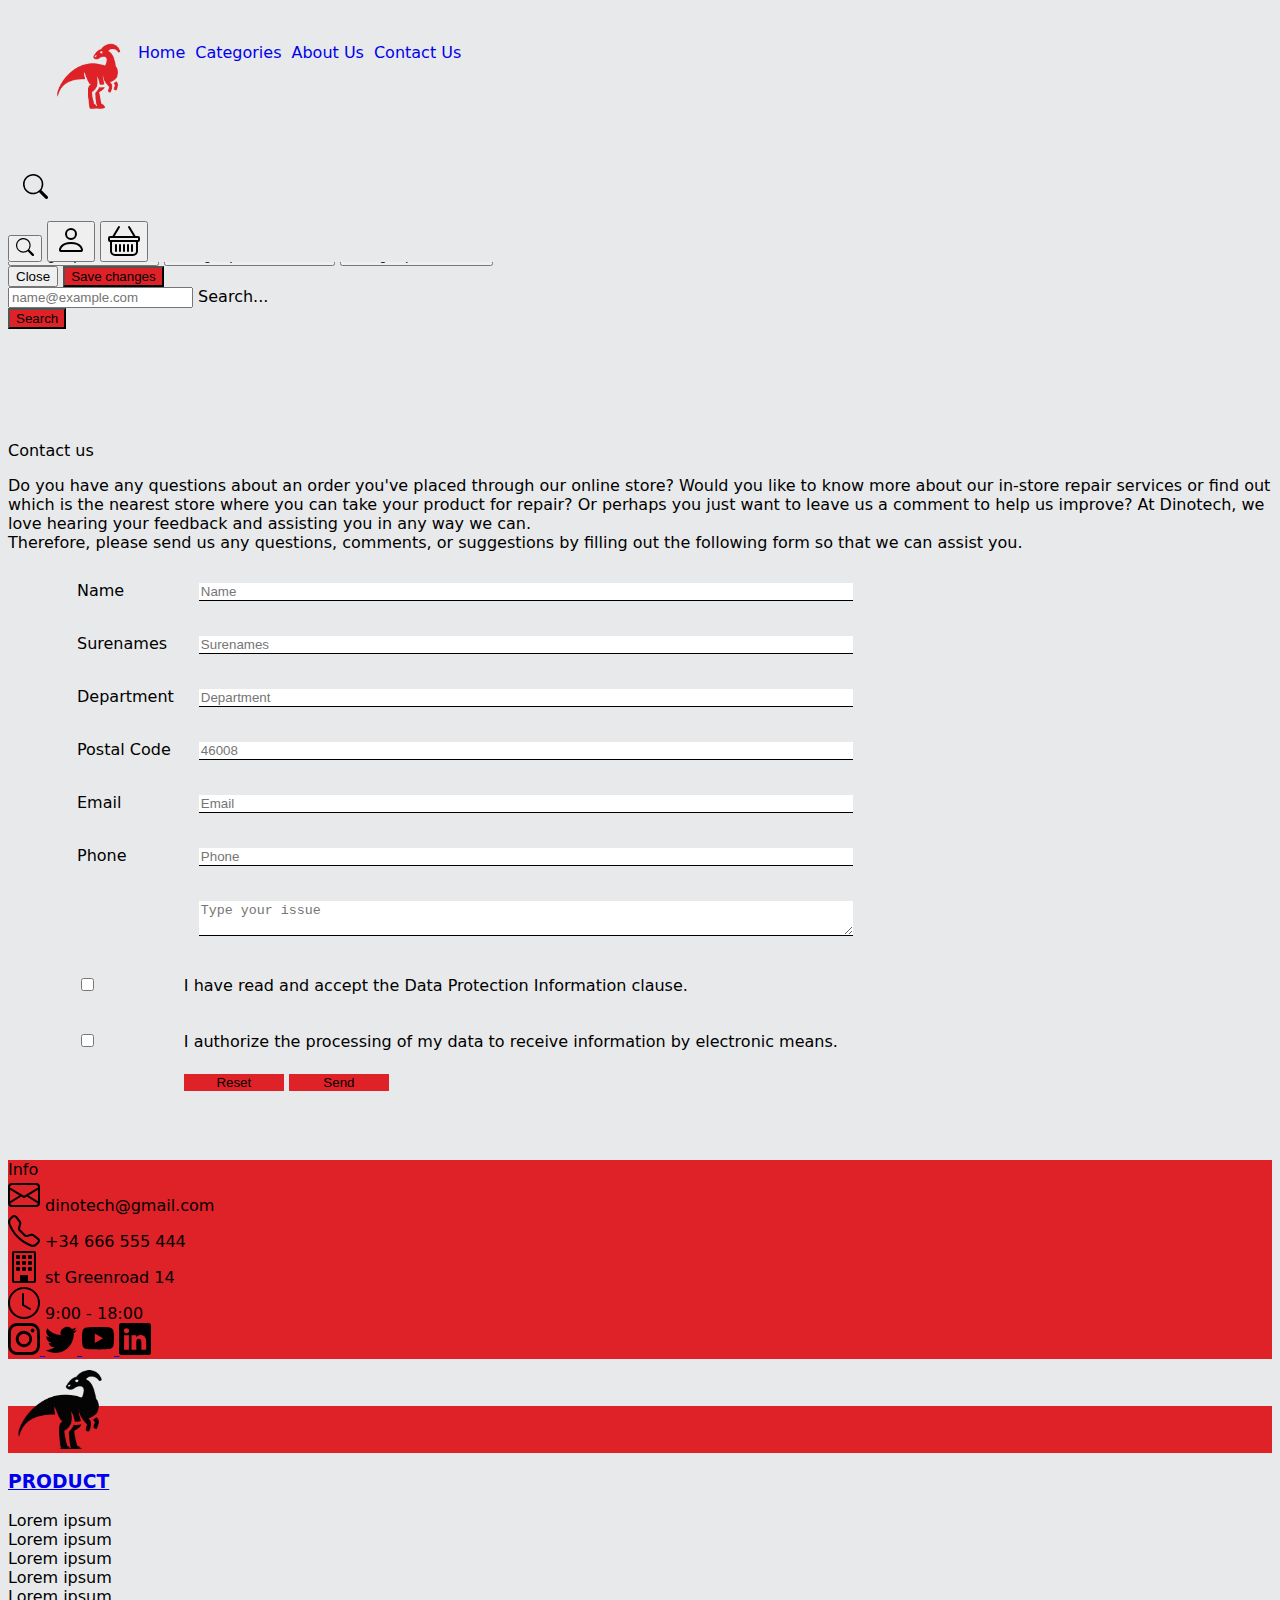
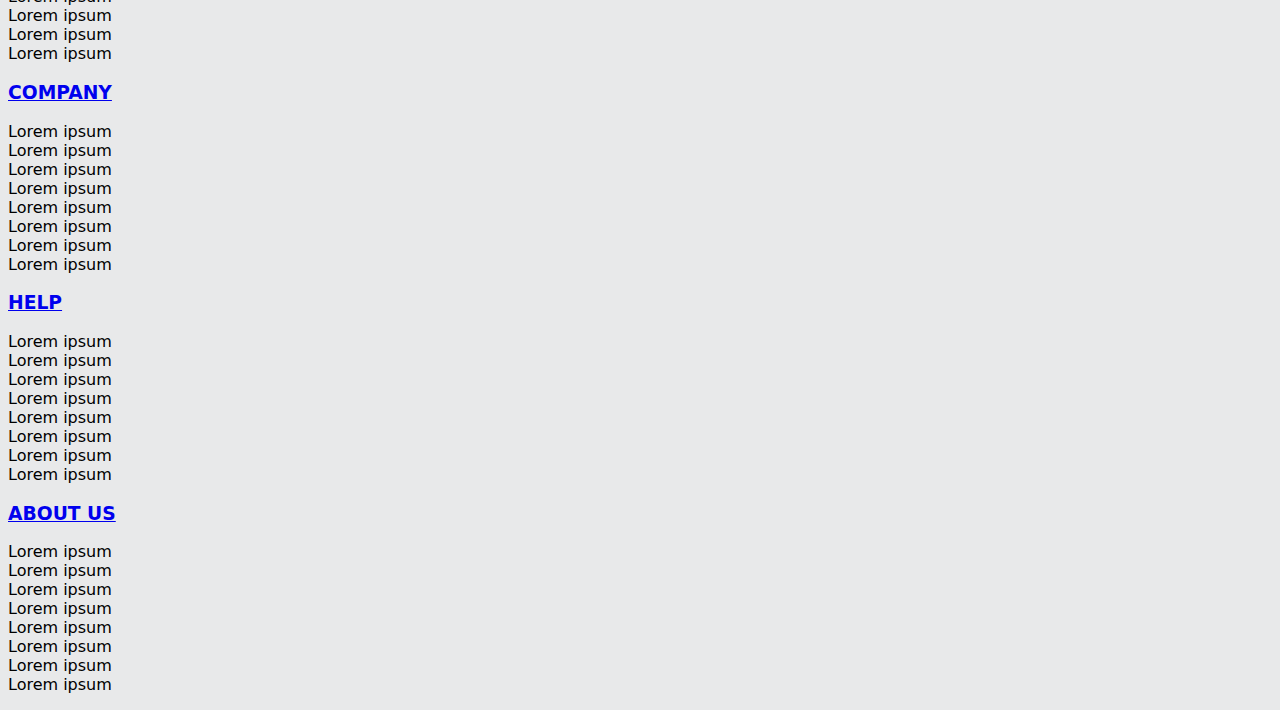
<file: HTML/contactus.html>
<!doctype html>
<html lang="en">

<head>
  <meta charset="utf-8">
  <meta name="viewport" content="width=device-width, initial-scale=1">
  <title>Dinotech</title>
  <link href="https://cdn.jsdelivr.net/npm/bootstrap@5.3.2/dist/css/bootstrap.min.css" rel="stylesheet"
    integrity="sha384-T3c6CoIi6uLrA9TneNEoa7RxnatzjcDSCmG1MXxSR1GAsXEV/Dwwykc2MPK8M2HN" crossorigin="anonymous">
  <script src="https://cdn.jsdelivr.net/npm/@popperjs/core@2.11.6/dist/umd/popper.min.js"></script>
  <script src="https://cdn.jsdelivr.net/npm/bootstrap@5.3.0/dist/js/bootstrap.min.js"></script>
  <script src="../JS/functions.js"></script>
  <link rel="stylesheet" href="../CSS/style.css">
  <link rel="icon" href="../img/dinotech_red_logo.ico" type="image/x-icon">


</head>

<body>
  <header class="ps-3 pe-3">
    <nav class="d-flex d-md-block justify-content-between">
      <div id="hamburguer-icon" onclick=toogleMobileMenu(this)>
        <div class="bar1"></div>
        <div class="bar2"></div>
        <div class="bar3"></div>
        <ul class="mobile-menu">
          <li><a href="./index.html" class="text-black fs-1">Home</a></li>
          <li><a href="#" class="text-black fs-1">Categories</a></li>
          <li><a href="#" class="text-black fs-1">About Us</a></li>
          <li><a href="./contactus.html" class="text-black fs-1">Contact Us</a></li>
        </ul>
      </div>

      <div class="d-flex flex-wrap align-items-center justify-content-center justify-content-lg-start">
        <ul
          class="nav col-9 col-lg-auto me-lg-auto mb-2 justify-content-start align-items-center mb-md-0 d-none d-md-flex">
          <audio id="player" src="../audio/roar.ogg"></audio>
          <h1><img src="../img/dinotech_red_logo.png" alt="" width="80px" height="80px" onclick="document.getElementById('player').play()"></h1>
          <li><a href="./index.html" class="nav-link px-2 fs-5 text-black">Home</a></li>
          <li><a href="#" class="nav-link px-2 fs-5 text-black">Categories</a></li>
          <li><a href="#" class="nav-link px-2 fs-5 text-black">About Us</a></li>
          <li><a href="./contactus.html" class="nav-link px-2 fs-5 text-black">Contact Us</a></li>
        </ul>



        <div class="search-container d-none d-lg-block">
          <form action="#" method="get">
            <input class="search expandright" id="searchright" type="search" name="q" placeholder="Search">
            <label class="button searchbutton" for="searchright">
              <svg xmlns="http://www.w3.org/2000/svg" width="25" height="25" fill="currentColor"
                class="bi bi-search search-icon icon" viewbox="0 0 16 16">
                <path
                  d="M11.742 10.344a6.5 6.5 0 1 0-1.397 1.398h-.001c.03.04.062.078.098.115l3.85 3.85a1 1 0 0 0 1.415-1.414l-3.85-3.85a1.007 1.007 0 0 0-.115-.1zM12 6.5a5.5 5.5 0 1 1-11 0 5.5 5.5 0 0 1 11 0" />
              </svg>
            </label>
          </form>
        </div>

        <div class="text-end">
          <button type="button" class="btn d-lg-none" data-bs-toggle="modal" data-bs-target="#exampleModal2">
            <svg xmlns="http://www.w3.org/2000/svg" width="18" height="18" fill="currentColor"
              class="bi bi-search search-icon icon" viewbox="0 0 16 16">
              <path
                d="M11.742 10.344a6.5 6.5 0 1 0-1.397 1.398h-.001c.03.04.062.078.098.115l3.85 3.85a1 1 0 0 0 1.415-1.414l-3.85-3.85a1.007 1.007 0 0 0-.115-.1zM12 6.5a5.5 5.5 0 1 1-11 0 5.5 5.5 0 0 1 11 0" />
            </svg>
          </button>

          <button type="button" class="btn" data-bs-toggle="modal" data-bs-target="#exampleModal">
            <svg xmlns="http://www.w3.org/2000/svg" width="32" height="32" fill="currentColor" class="bi bi-person icon"
              viewbox="0 0 16 16">
              <path
                d="M8 8a3 3 0 1 0 0-6 3 3 0 0 0 0 6m2-3a2 2 0 1 1-4 0 2 2 0 0 1 4 0m4 8c0 1-1 1-1 1H3s-1 0-1-1 1-4 6-4 6 3 6 4m-1-.004c-.001-.246-.154-.986-.832-1.664C11.516 10.68 10.289 10 8 10c-2.29 0-3.516.68-4.168 1.332-.678.678-.83 1.418-.832 1.664z" />
            </svg>
          </button>
          <button type="button" class="btn ">
            <svg xmlns="http://www.w3.org/2000/svg" width="32" height="32" fill="currentColor" class="bi bi-basket icon"
              viewbox="0 0 16 16">
              <path
                d="M5.757 1.071a.5.5 0 0 1 .172.686L3.383 6h9.234L10.07 1.757a.5.5 0 1 1 .858-.514L13.783 6H15a1 1 0 0 1 1 1v1a1 1 0 0 1-1 1v4.5a2.5 2.5 0 0 1-2.5 2.5h-9A2.5 2.5 0 0 1 1 13.5V9a1 1 0 0 1-1-1V7a1 1 0 0 1 1-1h1.217L5.07 1.243a.5.5 0 0 1 .686-.172zM2 9v4.5A1.5 1.5 0 0 0 3.5 15h9a1.5 1.5 0 0 0 1.5-1.5V9zM1 7v1h14V7zm3 3a.5.5 0 0 1 .5.5v3a.5.5 0 0 1-1 0v-3A.5.5 0 0 1 4 10m2 0a.5.5 0 0 1 .5.5v3a.5.5 0 0 1-1 0v-3A.5.5 0 0 1 6 10m2 0a.5.5 0 0 1 .5.5v3a.5.5 0 0 1-1 0v-3A.5.5 0 0 1 8 10m2 0a.5.5 0 0 1 .5.5v3a.5.5 0 0 1-1 0v-3a.5.5 0 0 1 .5-.5m2 0a.5.5 0 0 1 .5.5v3a.5.5 0 0 1-1 0v-3a.5.5 0 0 1 .5-.5" />
            </svg>
          </button>
        </div>
      </div>
    </nav>
  </header>

  <div class="modal fade" id="exampleModal" tabindex="-1" aria-labelledby="exampleModalLabel" aria-hidden="true"  data-bs-backdrop="static" data-bs-keyboard="false">
    <div class="modal-dialog modal-dialog-centered">
      <div class="modal-content">
        <div class="modal-header">
          <h1 class="modal-title fs-5" id="exampleModalLabel">Create a new account</h1>
          <button type="button" class="btn-close" data-bs-dismiss="modal" aria-label="Close"></button>
        </div>
        <div class="modal-body">
          <form class="">
            <div class="form-floating mb-3">
              <input type="email" class="form-control rounded-3" id="floatingInput" placeholder="name@example.com">
              <label for="floatingInput">Email address</label>
            </div>
            <div class="form-floating mb-3">
              <input type="password" class="form-control rounded-3" id="floatingPassword" placeholder="Password">
              <label for="floatingPassword">Password</label>
            </div>
            <button class="w-100 mb-2 btn btn-lg rounded-3 bg-red-dino text-white" type="submit">Sign up</button>
            <small class="text-body-secondary">By clicking Sign up, you agree to the terms of use.</small>
            <hr class="my-4">
            <h2 class="fs-5 fw-bold mb-3">Or use a third-party</h2>
            <button class="w-100 py-2 mb-2 btn btn-outline-secondary rounded-3" type="submit">
              <svg class="bi me-1" width="16" height="16">
                <use xlink:href="#twitter" />
              </svg>
              Sign up with Twitter
            </button>
            <button class="w-100 py-2 mb-2 btn btn-outline-primary rounded-3" type="submit">
              <svg class="bi me-1" width="16" height="16">
                <use xlink:href="#facebook" />
              </svg>
              Sign up with Facebook
            </button>
            <button class="w-100 py-2 mb-2 btn btn-outline-secondary rounded-3" type="submit">
              <svg class="bi me-1" width="16" height="16">
                <use xlink:href="#github" />
              </svg>
              Sign up with GitHub
            </button>
          </form>
        </div>
        <div class="modal-footer">
          <button type="button" class="btn btn-secondary" data-bs-dismiss="modal">Close</button>
          <button type="button" class="btn bg-red-dino text-white">Save changes</button>
        </div>
      </div>
    </div>
  </div>

  <div class="modal fade" id="exampleModal2" tabindex="-1" aria-labelledby="exampleModalLabel" aria-hidden="true">
    <div class="modal-dialog ">
      <div class="modal-content">
        <div class="modal-body">
          <form class="">
            <div class="form-floating mb-3">
              <input type="email" class="form-control rounded-3" id="floatingInput2" placeholder="name@example.com">
              <label for="floatingInput">Search...</label>
            </div>
          </form>
        </div>
        <div class="modal-footer">
          <button type="button" class="btn bg-red-dino text-white">Search</button>
        </div>
      </div>
    </div>
  </div>

 
    <main class="d-flex flex-column align-items-center container">
      <div class="m-3 mt-md-5 mt-lg-1 bg-light rounded-dino">
        <span class="fs-1 fw-bold ms-5 me-5 row">Contact us</span>
        <p class="ms-5 d-none d-md-block">Do you have any questions about an order you've placed through our
          online store? Would
          you like to know more about our in-store repair services or find out which is the nearest store
          where you can take your product for repair? Or perhaps you just want to leave us a comment
          to help us improve? At Dinotech, we love hearing your feedback and assisting you in any way we can.
          <br>Therefore, please send us any questions, comments, or suggestions by filling out the following
          form so that we can assist you.
        </p>
        <div class="row form-container">
          <div class=" col-12 col-md-8">
            <form action="#">
              <div class="table-container">
                <div class="table-row">
                  <div class="table-column">
                    <label for="username">Name</label>
                  </div>
                  <div class="table-column">
                    <input type="text" class="bg-light" id="name" name="name" pattern="[A-Za-z]{3,25}"
                      placeholder="Name" required>
                  </div>
                </div>
                <div class="table-row">
                  <div class="table-column">
                    <label for="username">Surenames</label>
                  </div>
                  <div class="table-column">
                    <input type="text" class="bg-light" id="Surenames" name="surenames" pattern="[A-Za-z ]{3,50}"
                      placeholder="Surenames" required>
                  </div>
                </div>
                <div class="table-row">
                  <div class="table-column"><label for="department">Department</label></div>
                  <div class="table-column"><input type="text" class="bg-light" id="department" placeholder="Department"
                      required>
                  </div>
                </div>
                <div class="table-row">
                  <div class="table-column"><label for="postal">Postal Code</label></div>
                  <div class="table-column"><input type="number" class="bg-light" id="postal" placeholder="46008"
                      min="10000" max="99999"></div>
                </div>
                <div class="table-row">
                  <div class="table-column"><label for="email">Email</label></div>
                  <div class="table-column"><input type="email" class="bg-light" id="email" name="email"
                      placeholder="Email" required pattern="[a-zA-Z0-9._%+-]+@[a-zA-Z0-9.-]+\.[a-zA-Z]{2,}$"></div>
                </div>
                <div class="table-row">
                  <div class="table-column"><label for="phone">Phone</label></div>
                  <div class="table-column"><input type="tel" class="bg-light" id="phone" name="phone"
                      pattern="[0-9]{9}" placeholder="Phone"></div>
                </div>

                <div class="table-row">
                  <div class="table-column"><label for="subject"></label></div>
                  <div class="table-column">
                    <textarea id="subject" class="bg-light" name="subject" placeholder="Type your issue"></textarea>
                  </div>
                </div>


                <div class="table-row">
                  <div class="table-column"><input type="checkbox" id="dataProtection" name="dataProtection"
                      value="accepted"></div>
                  <div class="table-column">
                    <p>I have read and accept the Data Protection Information clause.</p>
                  </div>
                </div>

                <div class="table-row">
                  <div class="table-column"><input type="checkbox" id="dataProcessing" name="dataProcessing"
                      value="accepted"></div>
                  <div class="table-column">
                    <p>I authorize the processing of my data to receive information by electronic
                      means.</p>
                  </div>
                </div>

                <div class="table-row">
                  <div class="table-column"></div>
                  <div class="table-column">
                    <input type="reset" value="Reset" class="bg-red-dino rounded-pill text-white m-2">
                    <input type="submit" value="Send" class="bg-red-dino rounded-pill text-white m-2">
                  </div>
                </div>
              </div>
            </form>
          </div>
          <div
            class="col-4 bg-red-dino rounded d-flex flex-column align-items-center justify-content-evenly text-white d-none d-md-flex">
            <div class="d-flex flex-column bg-black rounded p-3">
              <div>
                <span class="fs-2 fw-bold">Info</span>
              </div>
              <div class="d-flex m-2">
                <svg xmlns="http://www.w3.org/2000/svg" width="32" height="32" fill="currentColor"
                  class="bi bi-envelope me-3" viewbox="0 0 16 16">
                  <path
                    d="M0 4a2 2 0 0 1 2-2h12a2 2 0 0 1 2 2v8a2 2 0 0 1-2 2H2a2 2 0 0 1-2-2zm2-1a1 1 0 0 0-1 1v.217l7 4.2 7-4.2V4a1 1 0 0 0-1-1zm13 2.383-4.708 2.825L15 11.105zm-.034 6.876-5.64-3.471L8 9.583l-1.326-.795-5.64 3.47A1 1 0 0 0 2 13h12a1 1 0 0 0 .966-.741M1 11.105l4.708-2.897L1 5.383z" />
                </svg>
                <span>dinotech@gmail.com</span>
              </div>
              <div class="d-flex m-2">
                <svg xmlns="http://www.w3.org/2000/svg" width="32" height="32" fill="currentColor"
                  class="bi bi-telephone me-3" viewbox="0 0 16 16">
                  <path
                    d="M3.654 1.328a.678.678 0 0 0-1.015-.063L1.605 2.3c-.483.484-.661 1.169-.45 1.77a17.568 17.568 0 0 0 4.168 6.608 17.569 17.569 0 0 0 6.608 4.168c.601.211 1.286.033 1.77-.45l1.034-1.034a.678.678 0 0 0-.063-1.015l-2.307-1.794a.678.678 0 0 0-.58-.122l-2.19.547a1.745 1.745 0 0 1-1.657-.459L5.482 8.062a1.745 1.745 0 0 1-.46-1.657l.548-2.19a.678.678 0 0 0-.122-.58L3.654 1.328zM1.884.511a1.745 1.745 0 0 1 2.612.163L6.29 2.98c.329.423.445.974.315 1.494l-.547 2.19a.678.678 0 0 0 .178.643l2.457 2.457a.678.678 0 0 0 .644.178l2.189-.547a1.745 1.745 0 0 1 1.494.315l2.306 1.794c.829.645.905 1.87.163 2.611l-1.034 1.034c-.74.74-1.846 1.065-2.877.702a18.634 18.634 0 0 1-7.01-4.42 18.634 18.634 0 0 1-4.42-7.009c-.362-1.03-.037-2.137.703-2.877L1.885.511z" />
                </svg>
                <span>+34 666 555 444</span>
              </div>
              <div class="d-flex m-2">
                <svg xmlns="http://www.w3.org/2000/svg" width="32" height="32" fill="currentColor"
                  class="bi bi-building me-3" viewbox="0 0 16 16">
                  <path
                    d="M4 2.5a.5.5 0 0 1 .5-.5h1a.5.5 0 0 1 .5.5v1a.5.5 0 0 1-.5.5h-1a.5.5 0 0 1-.5-.5zm3 0a.5.5 0 0 1 .5-.5h1a.5.5 0 0 1 .5.5v1a.5.5 0 0 1-.5.5h-1a.5.5 0 0 1-.5-.5zm3.5-.5a.5.5 0 0 0-.5.5v1a.5.5 0 0 0 .5.5h1a.5.5 0 0 0 .5-.5v-1a.5.5 0 0 0-.5-.5zM4 5.5a.5.5 0 0 1 .5-.5h1a.5.5 0 0 1 .5.5v1a.5.5 0 0 1-.5.5h-1a.5.5 0 0 1-.5-.5zM7.5 5a.5.5 0 0 0-.5.5v1a.5.5 0 0 0 .5.5h1a.5.5 0 0 0 .5-.5v-1a.5.5 0 0 0-.5-.5zm2.5.5a.5.5 0 0 1 .5-.5h1a.5.5 0 0 1 .5.5v1a.5.5 0 0 1-.5.5h-1a.5.5 0 0 1-.5-.5zM4.5 8a.5.5 0 0 0-.5.5v1a.5.5 0 0 0 .5.5h1a.5.5 0 0 0 .5-.5v-1a.5.5 0 0 0-.5-.5zm2.5.5a.5.5 0 0 1 .5-.5h1a.5.5 0 0 1 .5.5v1a.5.5 0 0 1-.5.5h-1a.5.5 0 0 1-.5-.5zm3.5-.5a.5.5 0 0 0-.5.5v1a.5.5 0 0 0 .5.5h1a.5.5 0 0 0 .5-.5v-1a.5.5 0 0 0-.5-.5z" />
                  <path
                    d="M2 1a1 1 0 0 1 1-1h10a1 1 0 0 1 1 1v14a1 1 0 0 1-1 1H3a1 1 0 0 1-1-1zm11 0H3v14h3v-2.5a.5.5 0 0 1 .5-.5h3a.5.5 0 0 1 .5.5V15h3z" />
                </svg>
                <span>st Greenroad 14</span>
              </div>
              <div class="d-flex m-2">
                <svg xmlns="http://www.w3.org/2000/svg" width="32" height="32" fill="currentColor"
                  class="bi bi-clock me-3" viewbox="0 0 16 16">
                  <path d="M8 3.5a.5.5 0 0 0-1 0V9a.5.5 0 0 0 .252.434l3.5 2a.5.5 0 0 0 .496-.868L8 8.71z" />
                  <path d="M8 16A8 8 0 1 0 8 0a8 8 0 0 0 0 16m7-8A7 7 0 1 1 1 8a7 7 0 0 1 14 0" />
                </svg>
                <span>9:00 - 18:00</span>
              </div>
            </div>
            <div class="social-media d-flex">
              <a href="#">
                <svg xmlns="http://www.w3.org/2000/svg" width="32" height="32" fill="black" class="bi bi-instagram m-3"
                  viewbox="0 0 16 16">
                  <path
                    d="M8 0C5.829 0 5.556.01 4.703.048 3.85.088 3.269.222 2.76.42a3.917 3.917 0 0 0-1.417.923A3.927 3.927 0 0 0 .42 2.76C.222 3.268.087 3.85.048 4.7.01 5.555 0 5.827 0 8.001c0 2.172.01 2.444.048 3.297.04.852.174 1.433.372 1.942.205.526.478.972.923 1.417.444.445.89.719 1.416.923.51.198 1.09.333 1.942.372C5.555 15.99 5.827 16 8 16s2.444-.01 3.298-.048c.851-.04 1.434-.174 1.943-.372a3.916 3.916 0 0 0 1.416-.923c.445-.445.718-.891.923-1.417.197-.509.332-1.09.372-1.942C15.99 10.445 16 10.173 16 8s-.01-2.445-.048-3.299c-.04-.851-.175-1.433-.372-1.941a3.926 3.926 0 0 0-.923-1.417A3.911 3.911 0 0 0 13.24.42c-.51-.198-1.092-.333-1.943-.372C10.443.01 10.172 0 7.998 0h.003zm-.717 1.442h.718c2.136 0 2.389.007 3.232.046.78.035 1.204.166 1.486.275.373.145.64.319.92.599.28.28.453.546.598.92.11.281.24.705.275 1.485.039.843.047 1.096.047 3.231s-.008 2.389-.047 3.232c-.035.78-.166 1.203-.275 1.485a2.47 2.47 0 0 1-.599.919c-.28.28-.546.453-.92.598-.28.11-.704.24-1.485.276-.843.038-1.096.047-3.232.047s-2.39-.009-3.233-.047c-.78-.036-1.203-.166-1.485-.276a2.478 2.478 0 0 1-.92-.598 2.48 2.48 0 0 1-.6-.92c-.109-.281-.24-.705-.275-1.485-.038-.843-.046-1.096-.046-3.233 0-2.136.008-2.388.046-3.231.036-.78.166-1.204.276-1.486.145-.373.319-.64.599-.92.28-.28.546-.453.92-.598.282-.11.705-.24 1.485-.276.738-.034 1.024-.044 2.515-.045v.002zm4.988 1.328a.96.96 0 1 0 0 1.92.96.96 0 0 0 0-1.92zm-4.27 1.122a4.109 4.109 0 1 0 0 8.217 4.109 4.109 0 0 0 0-8.217zm0 1.441a2.667 2.667 0 1 1 0 5.334 2.667 2.667 0 0 1 0-5.334" />
                </svg>
              </a>
              <a href="#">
                <svg xmlns="http://www.w3.org/2000/svg" width="32" height="32" fill="black" class="bi bi-twitter m-3"
                  viewbox="0 0 16 16">
                  <path
                    d="M5.026 15c6.038 0 9.341-5.003 9.341-9.334 0-.14 0-.282-.006-.422A6.685 6.685 0 0 0 16 3.542a6.658 6.658 0 0 1-1.889.518 3.301 3.301 0 0 0 1.447-1.817 6.533 6.533 0 0 1-2.087.793A3.286 3.286 0 0 0 7.875 6.03a9.325 9.325 0 0 1-6.767-3.429 3.289 3.289 0 0 0 1.018 4.382A3.323 3.323 0 0 1 .64 6.575v.045a3.288 3.288 0 0 0 2.632 3.218 3.203 3.203 0 0 1-.865.115 3.23 3.23 0 0 1-.614-.057 3.283 3.283 0 0 0 3.067 2.277A6.588 6.588 0 0 1 .78 13.58a6.32 6.32 0 0 1-.78-.045A9.344 9.344 0 0 0 5.026 15" />
                </svg>
              </a>
              <a href="#">
                <svg xmlns="http://www.w3.org/2000/svg" width="32" height="32" fill="black" class="bi bi-youtube m-3"
                  viewbox="0 0 16 16">
                  <path
                    d="M8.051 1.999h.089c.822.003 4.987.033 6.11.335a2.01 2.01 0 0 1 1.415 1.42c.101.38.172.883.22 1.402l.01.104.022.26.008.104c.065.914.073 1.77.074 1.957v.075c-.001.194-.01 1.108-.082 2.06l-.008.105-.009.104c-.05.572-.124 1.14-.235 1.558a2.007 2.007 0 0 1-1.415 1.42c-1.16.312-5.569.334-6.18.335h-.142c-.309 0-1.587-.006-2.927-.052l-.17-.006-.087-.004-.171-.007-.171-.007c-1.11-.049-2.167-.128-2.654-.26a2.007 2.007 0 0 1-1.415-1.419c-.111-.417-.185-.986-.235-1.558L.09 9.82l-.008-.104A31.4 31.4 0 0 1 0 7.68v-.123c.002-.215.01-.958.064-1.778l.007-.103.003-.052.008-.104.022-.26.01-.104c.048-.519.119-1.023.22-1.402a2.007 2.007 0 0 1 1.415-1.42c.487-.13 1.544-.21 2.654-.26l.17-.007.172-.006.086-.003.171-.007A99.788 99.788 0 0 1 7.858 2h.193zM6.4 5.209v4.818l4.157-2.408z" />
                </svg>
              </a>
              <a href="#">
                <svg xmlns="http://www.w3.org/2000/svg" width="32" height="32" fill="black" class="bi bi-linkedin m-3"
                  viewbox="0 0 16 16">
                  <path
                    d="M0 1.146C0 .513.526 0 1.175 0h13.65C15.474 0 16 .513 16 1.146v13.708c0 .633-.526 1.146-1.175 1.146H1.175C.526 16 0 15.487 0 14.854V1.146zm4.943 12.248V6.169H2.542v7.225h2.401m-1.2-8.212c.837 0 1.358-.554 1.358-1.248-.015-.709-.52-1.248-1.342-1.248-.822 0-1.359.54-1.359 1.248 0 .694.521 1.248 1.327 1.248h.016zm4.908 8.212V9.359c0-.216.016-.432.08-.586.173-.431.568-.878 1.232-.878.869 0 1.216.662 1.216 1.634v3.865h2.401V9.25c0-2.22-1.184-3.252-2.764-3.252-1.274 0-1.845.7-2.165 1.193v.025h-.016a5.54 5.54 0 0 1 .016-.025V6.169h-2.4c.03.678 0 7.225 0 7.225h2.4" />
                </svg>
              </a>
            </div>
          </div>
        </div>
      </div>
    </main>

    <footer class="mt-2 mt-sm-5">
      <div class="footer1 d-flex justify-content-center">
        <img src="../img/dinotech_black_logo.png" alt="#" class="footer-img">
      </div>
  
      <div class="footer2 bg-black text-light">
        <div class="container d-flex justify-content-between py-4 flex-column flex-sm-row">
          <section class="d-flex flex-column align-items-center m-3 m-sm-0">
            <a href="#" class="text-decoration-none text-light"><h3 class="footer-title">PRODUCT</h3></a>
            <p class="d-none d-sm-block ">Lorem ipsum <br> Lorem ipsum <br> Lorem ipsum <br> Lorem ipsum <br> Lorem ipsum
              <br> Lorem ipsum <br> Lorem
              ipsum <br> Lorem ipsum
            </p>
          </section>
          <section class="d-flex flex-column align-items-center m-3 m-sm-0">
            <a href="#" class="text-decoration-none text-light"><h3 class="footer-title">COMPANY</h3></a>
            <p class="d-none d-sm-block ">Lorem ipsum <br> Lorem ipsum <br> Lorem ipsum <br> Lorem ipsum <br> Lorem ipsum
              <br> Lorem ipsum <br> Lorem
              ipsum <br> Lorem ipsum
            </p>
          </section>
          <section class="d-flex flex-column align-items-center m-3 m-sm-0">
            <a href="#" class="text-decoration-none text-light"><h3 class="footer-title">HELP</h3></a>
            <p class="d-none d-sm-block ">Lorem ipsum <br> Lorem ipsum <br> Lorem ipsum <br> Lorem ipsum <br> Lorem ipsum
              <br> Lorem ipsum <br> Lorem
              ipsum <br> Lorem ipsum
            </p>
          </section>
          <section class="d-flex flex-column align-items-center m-3 m-sm-0">
            <a href="#" class="text-decoration-none text-light"><h3 class="footer-title">ABOUT US</h3></a>
            <p class="d-none d-sm-block ">Lorem ipsum <br> Lorem ipsum <br> Lorem ipsum <br> Lorem ipsum <br> Lorem ipsum
              <br> Lorem ipsum <br> Lorem
              ipsum <br> Lorem ipsum
            </p>
          </section>
        </div>
      </div>
    </footer>

</body>

</html>
</file>
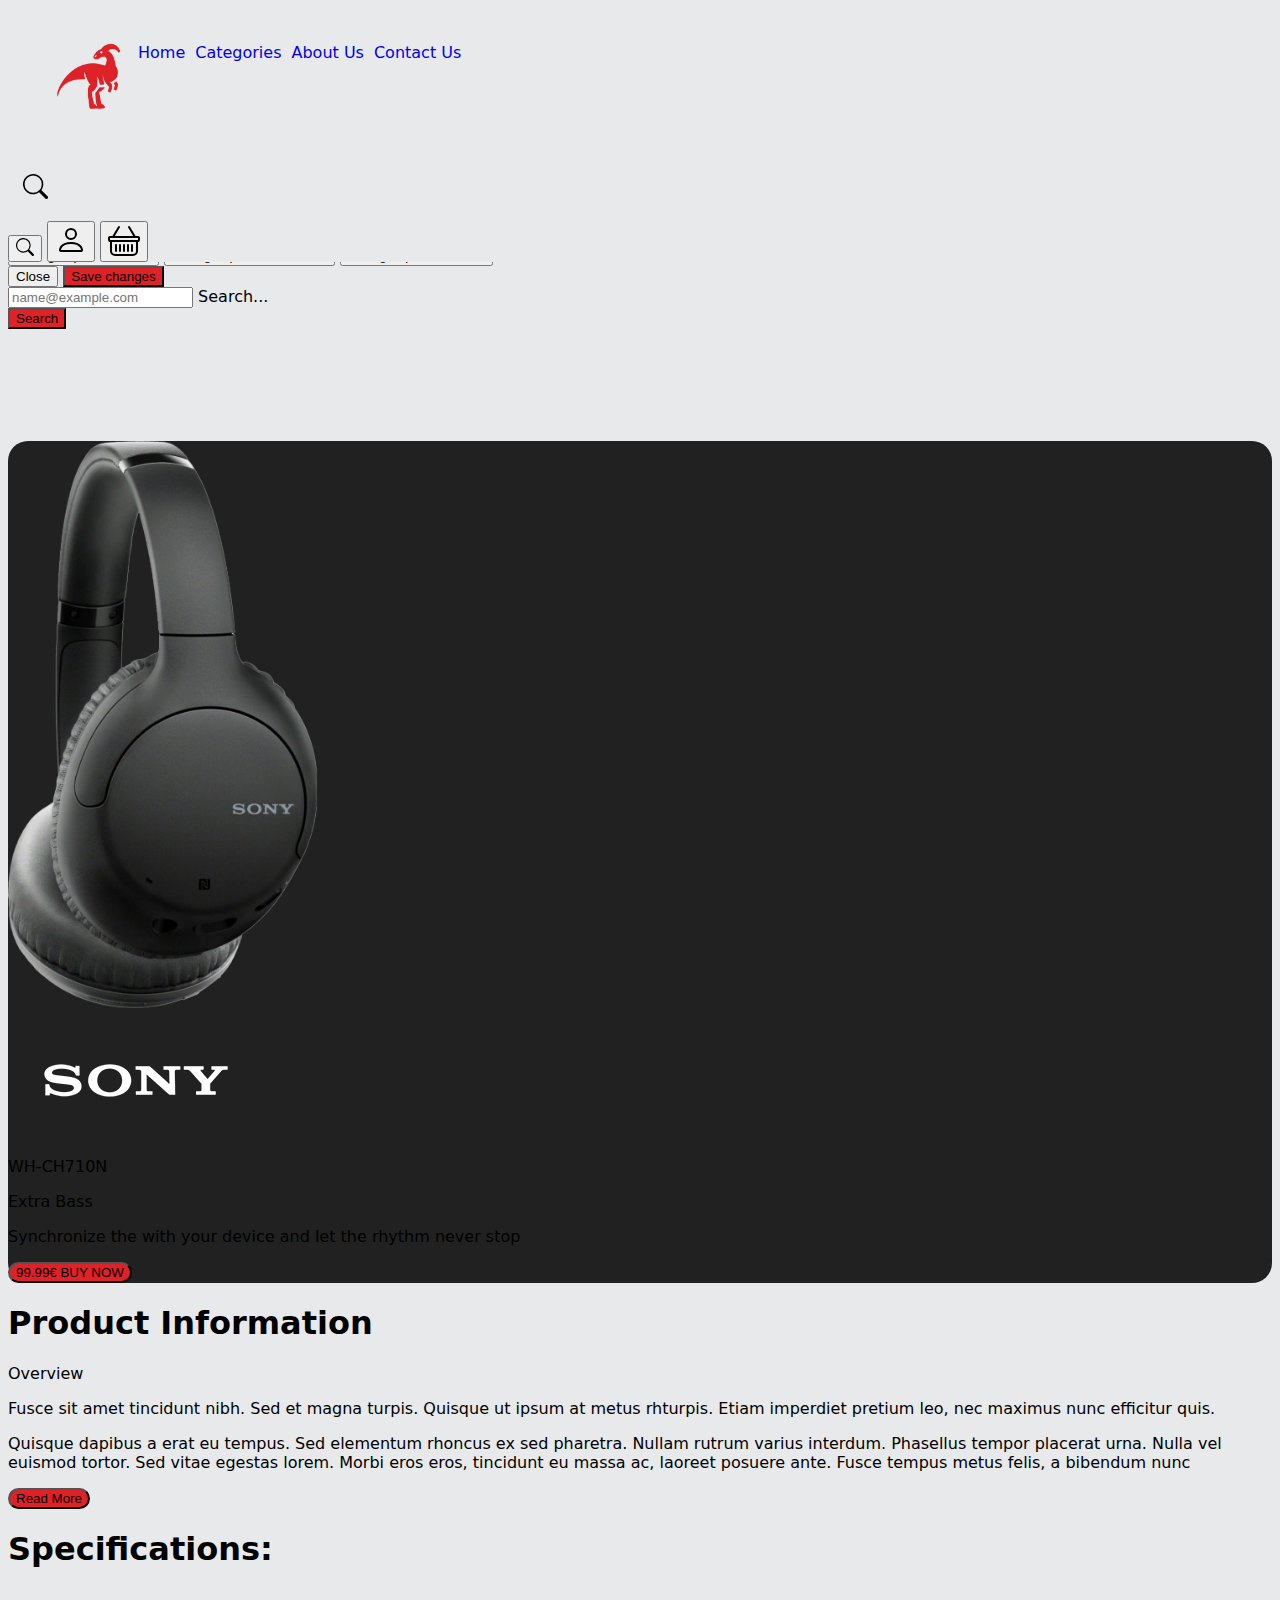
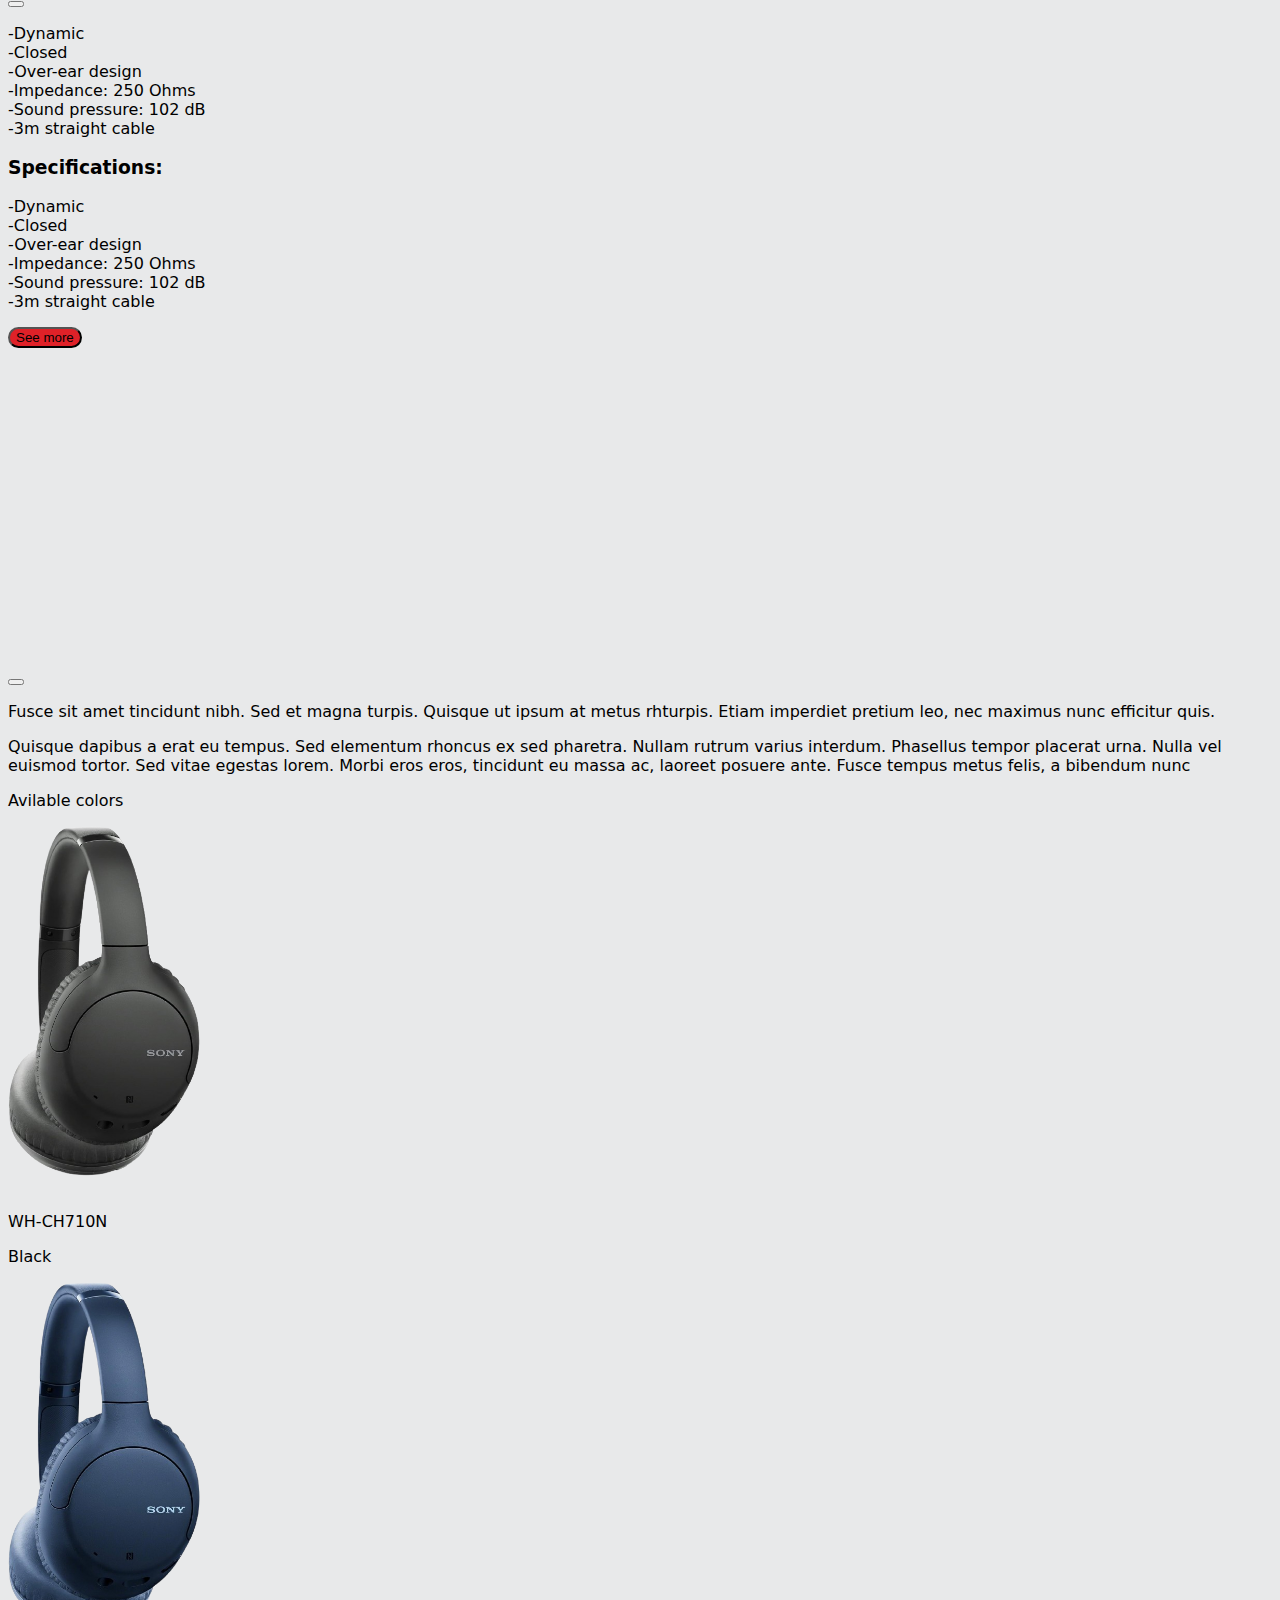
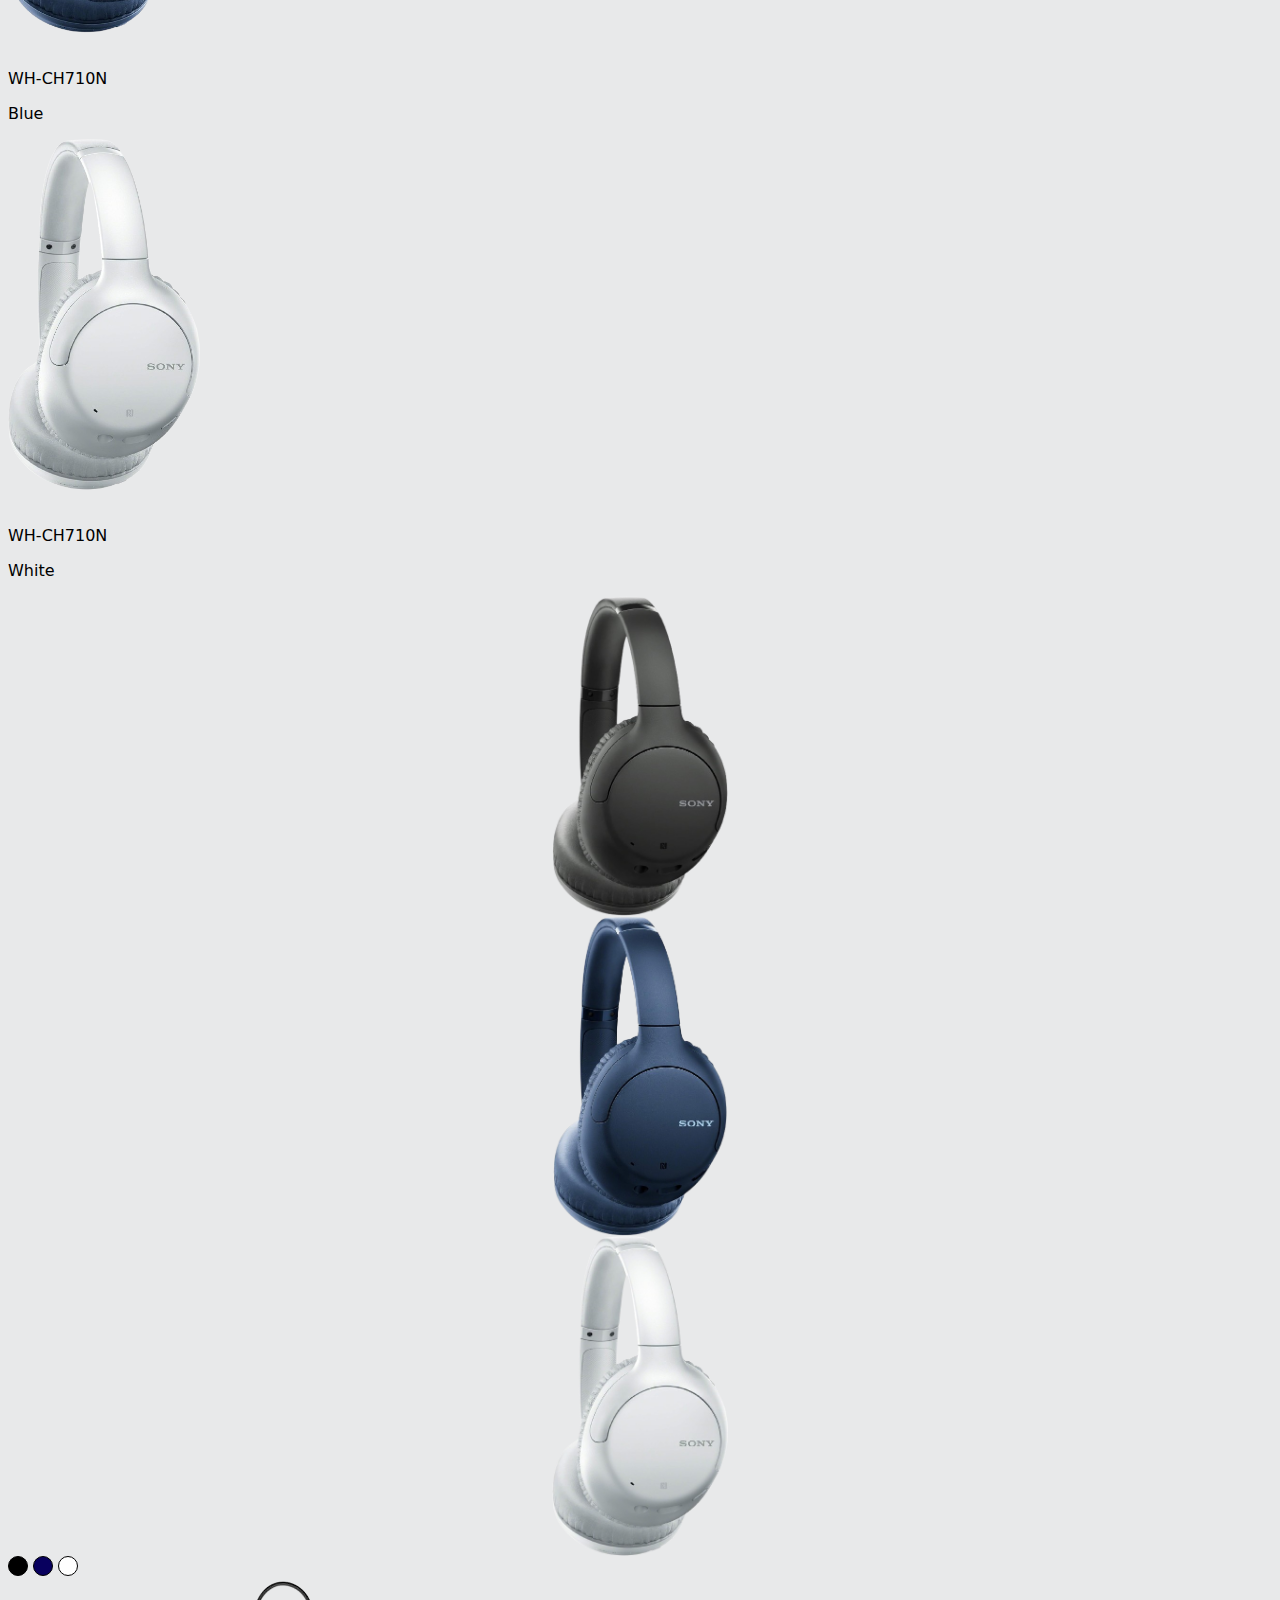
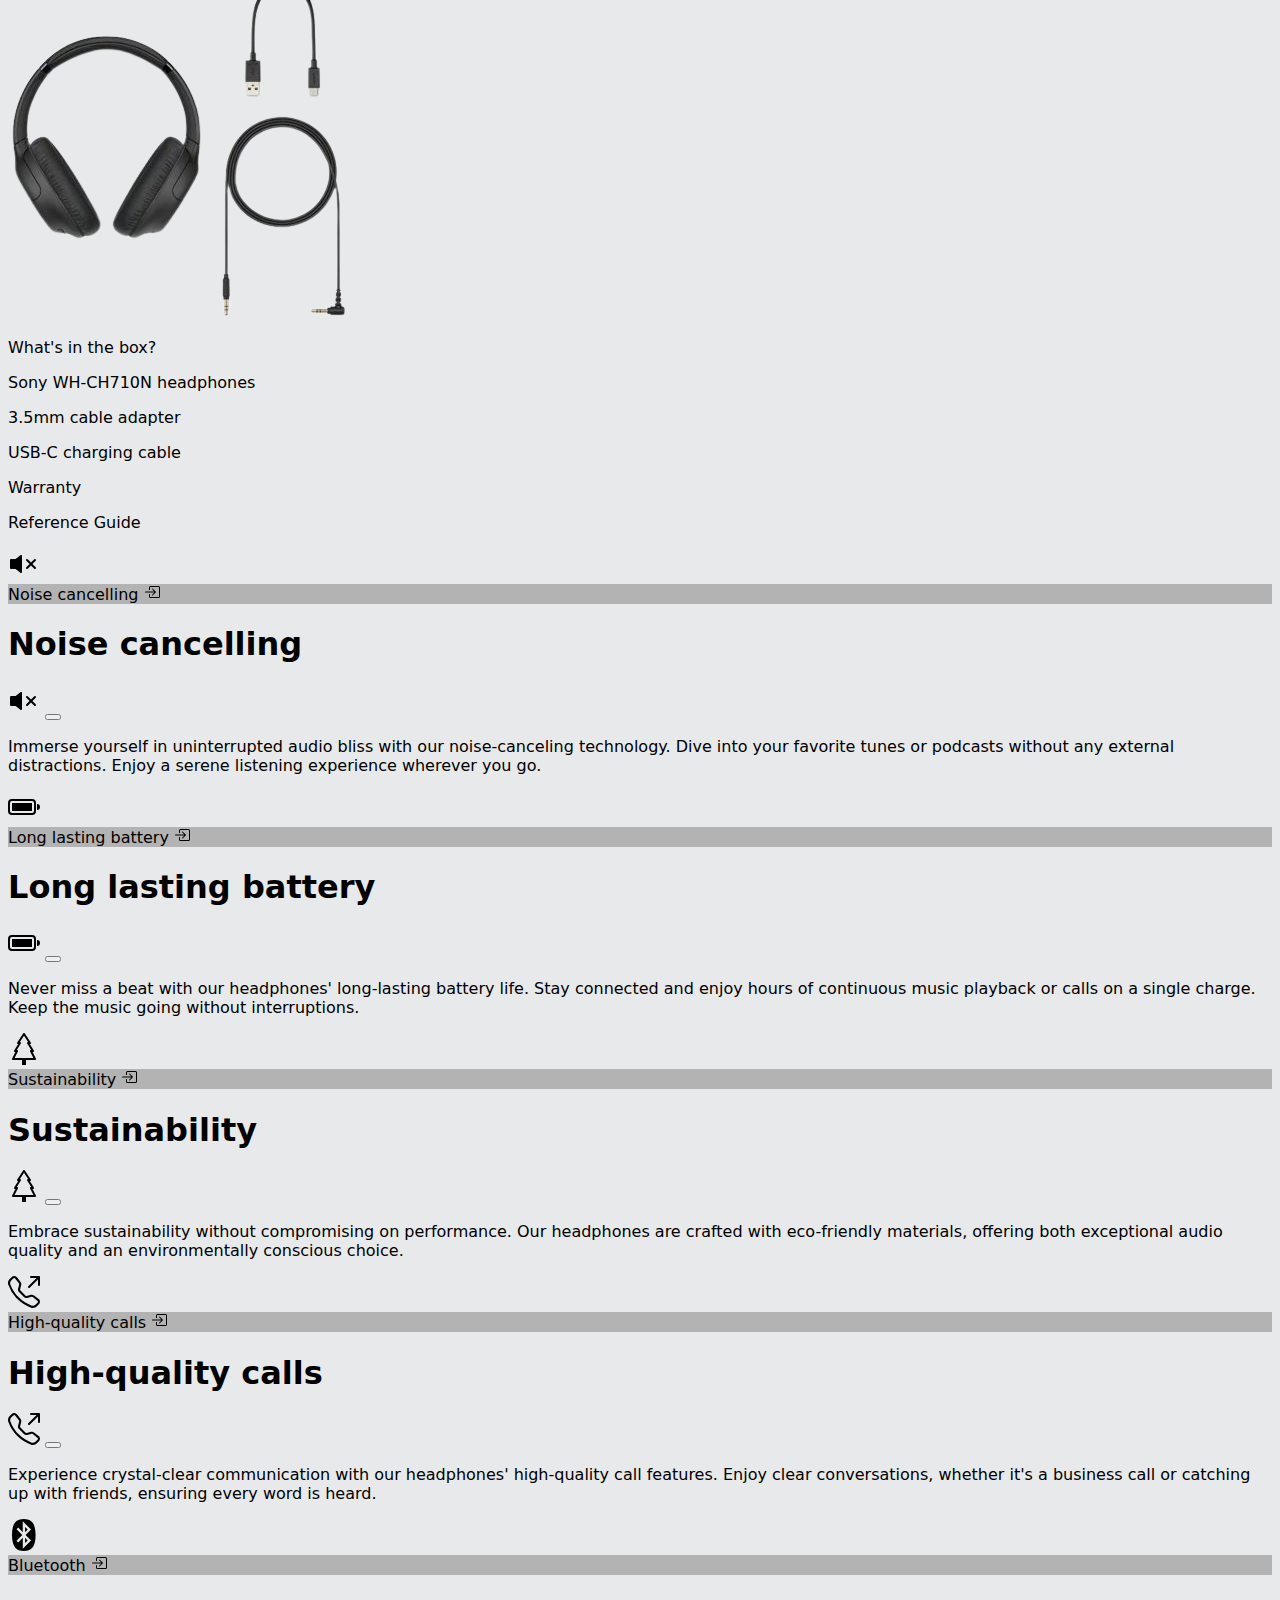
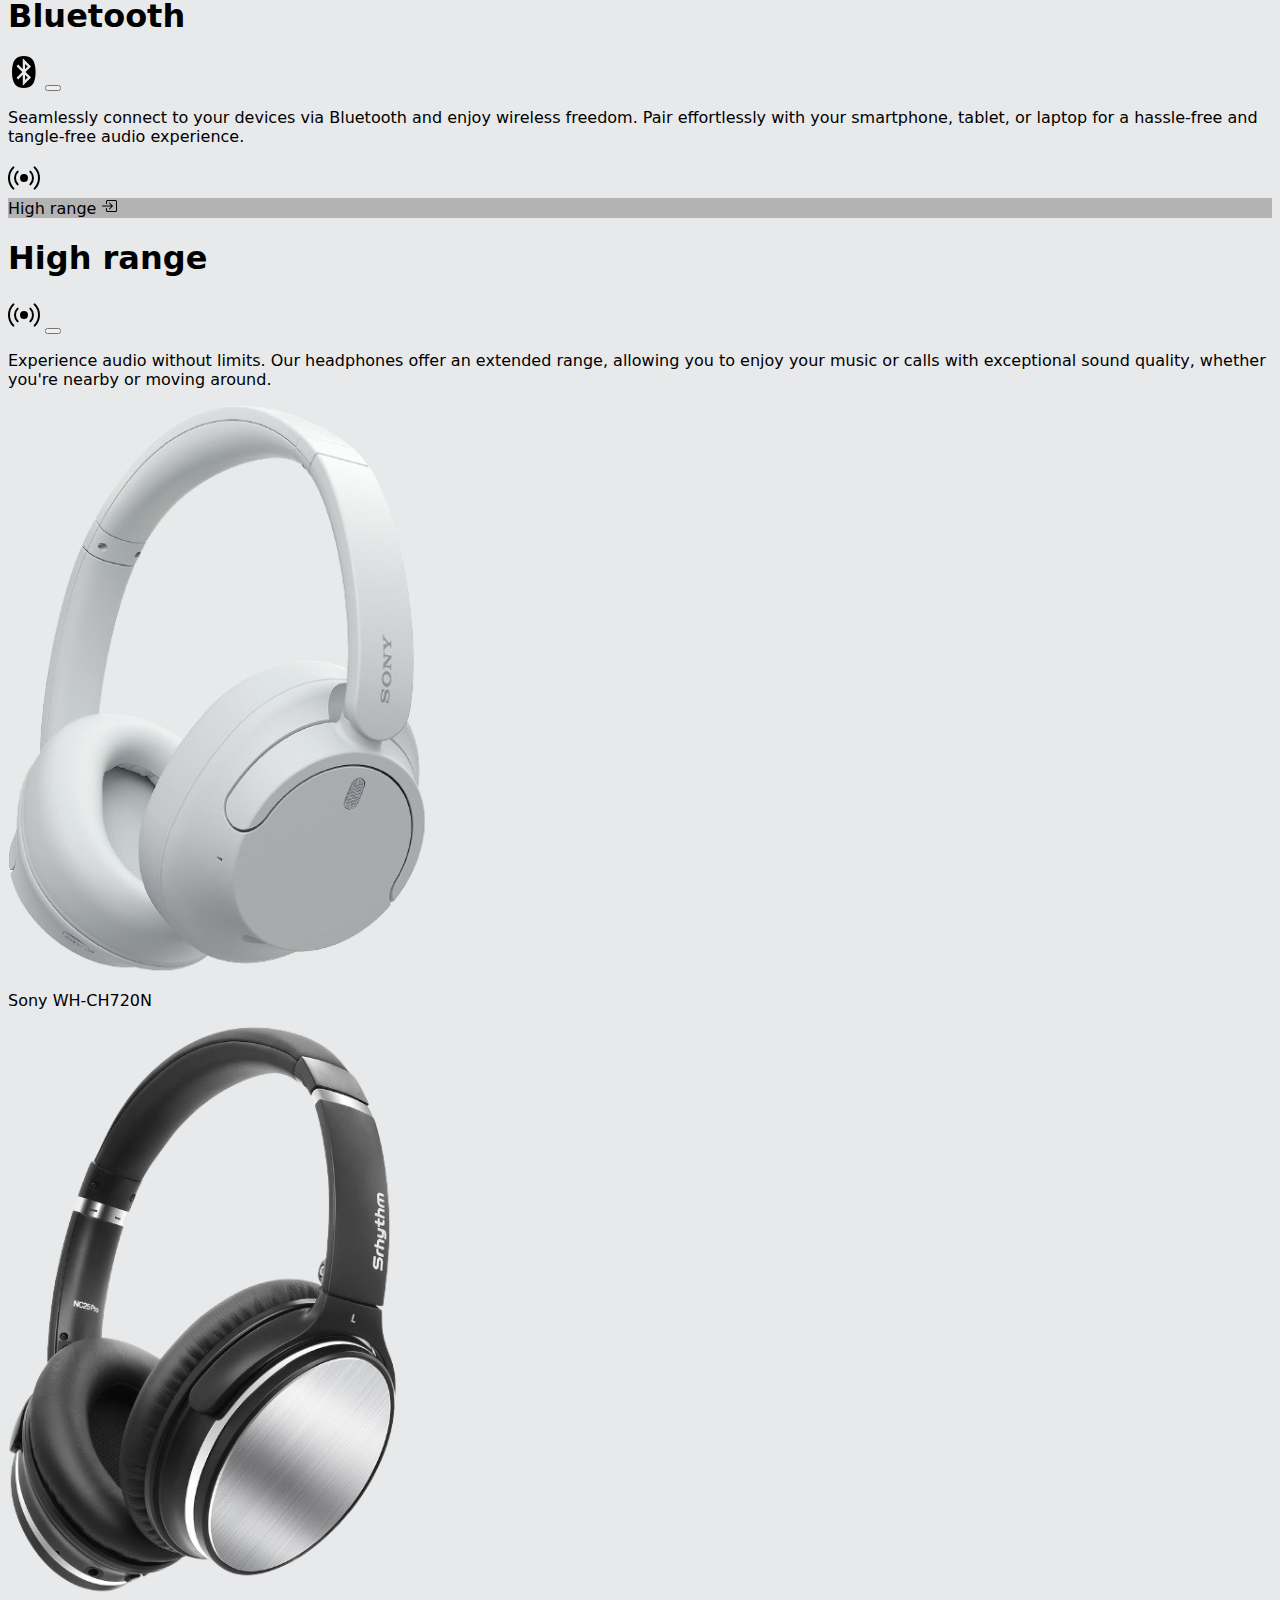
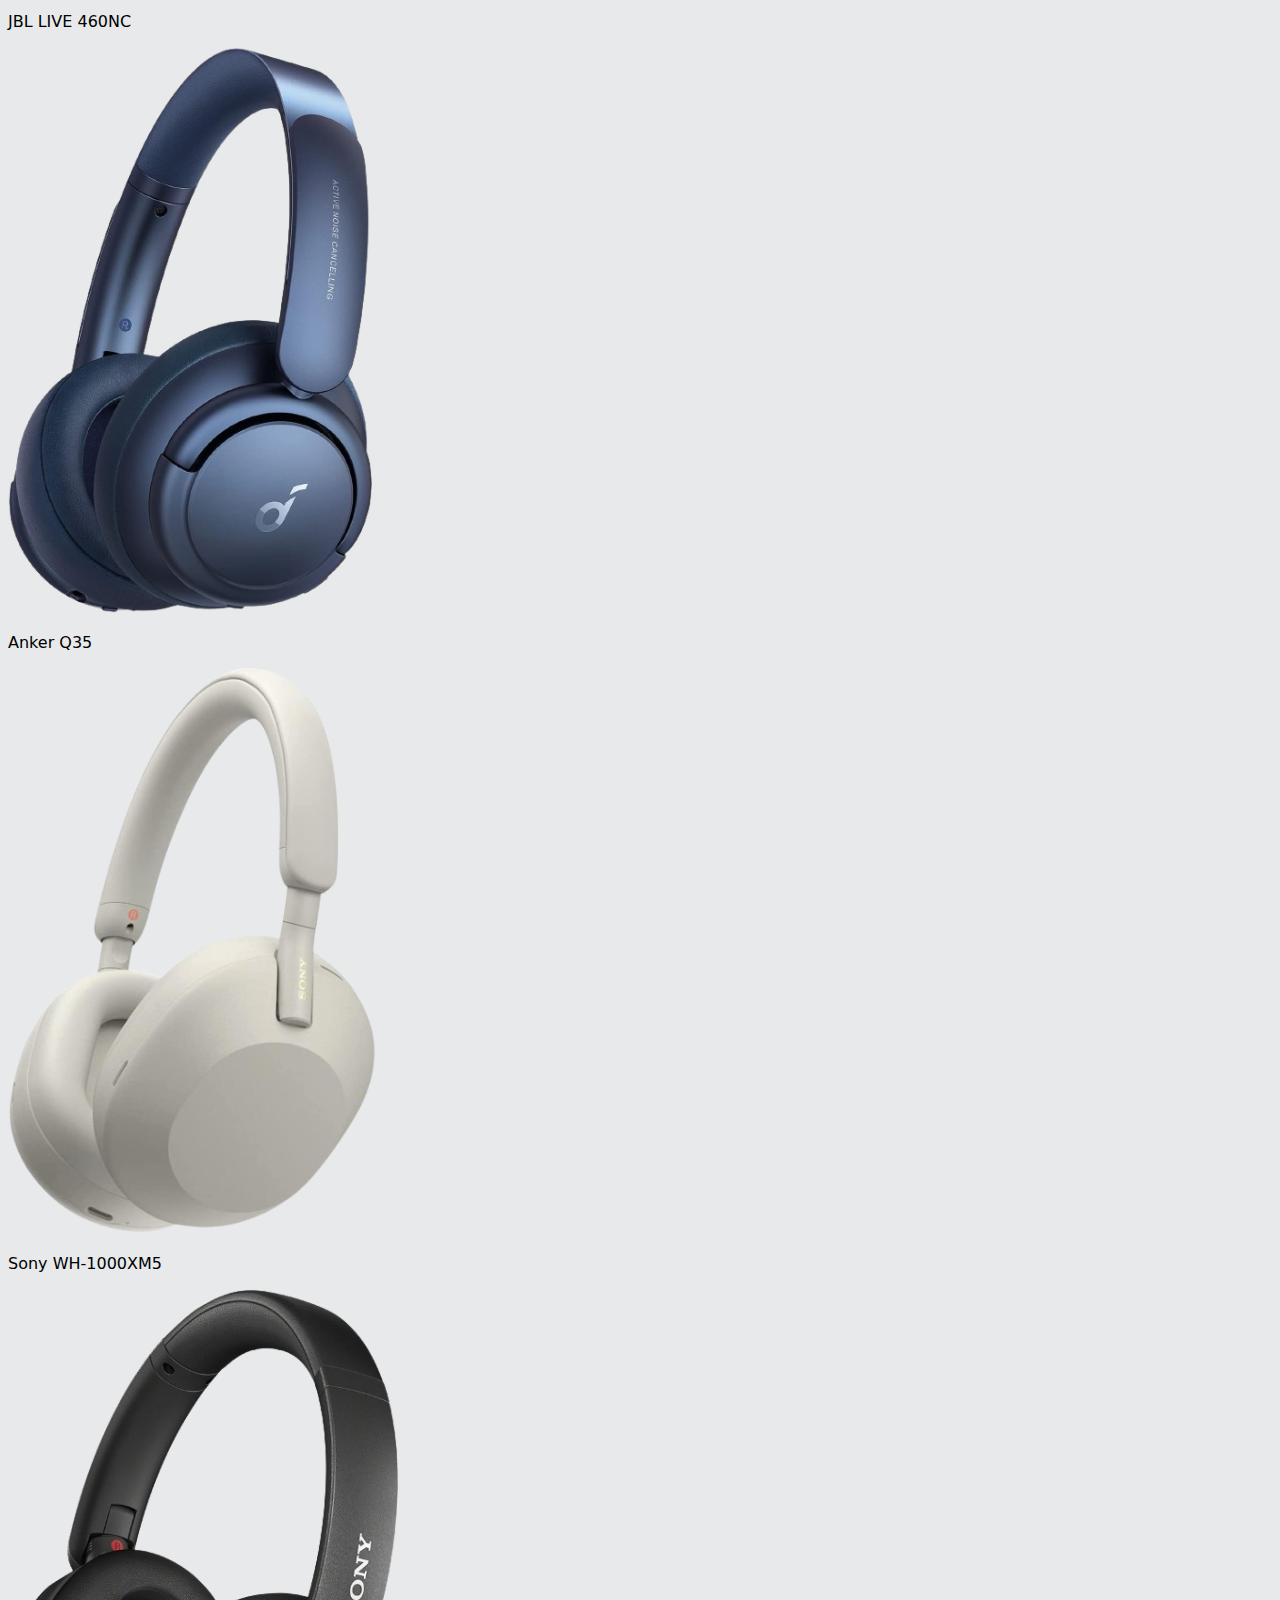
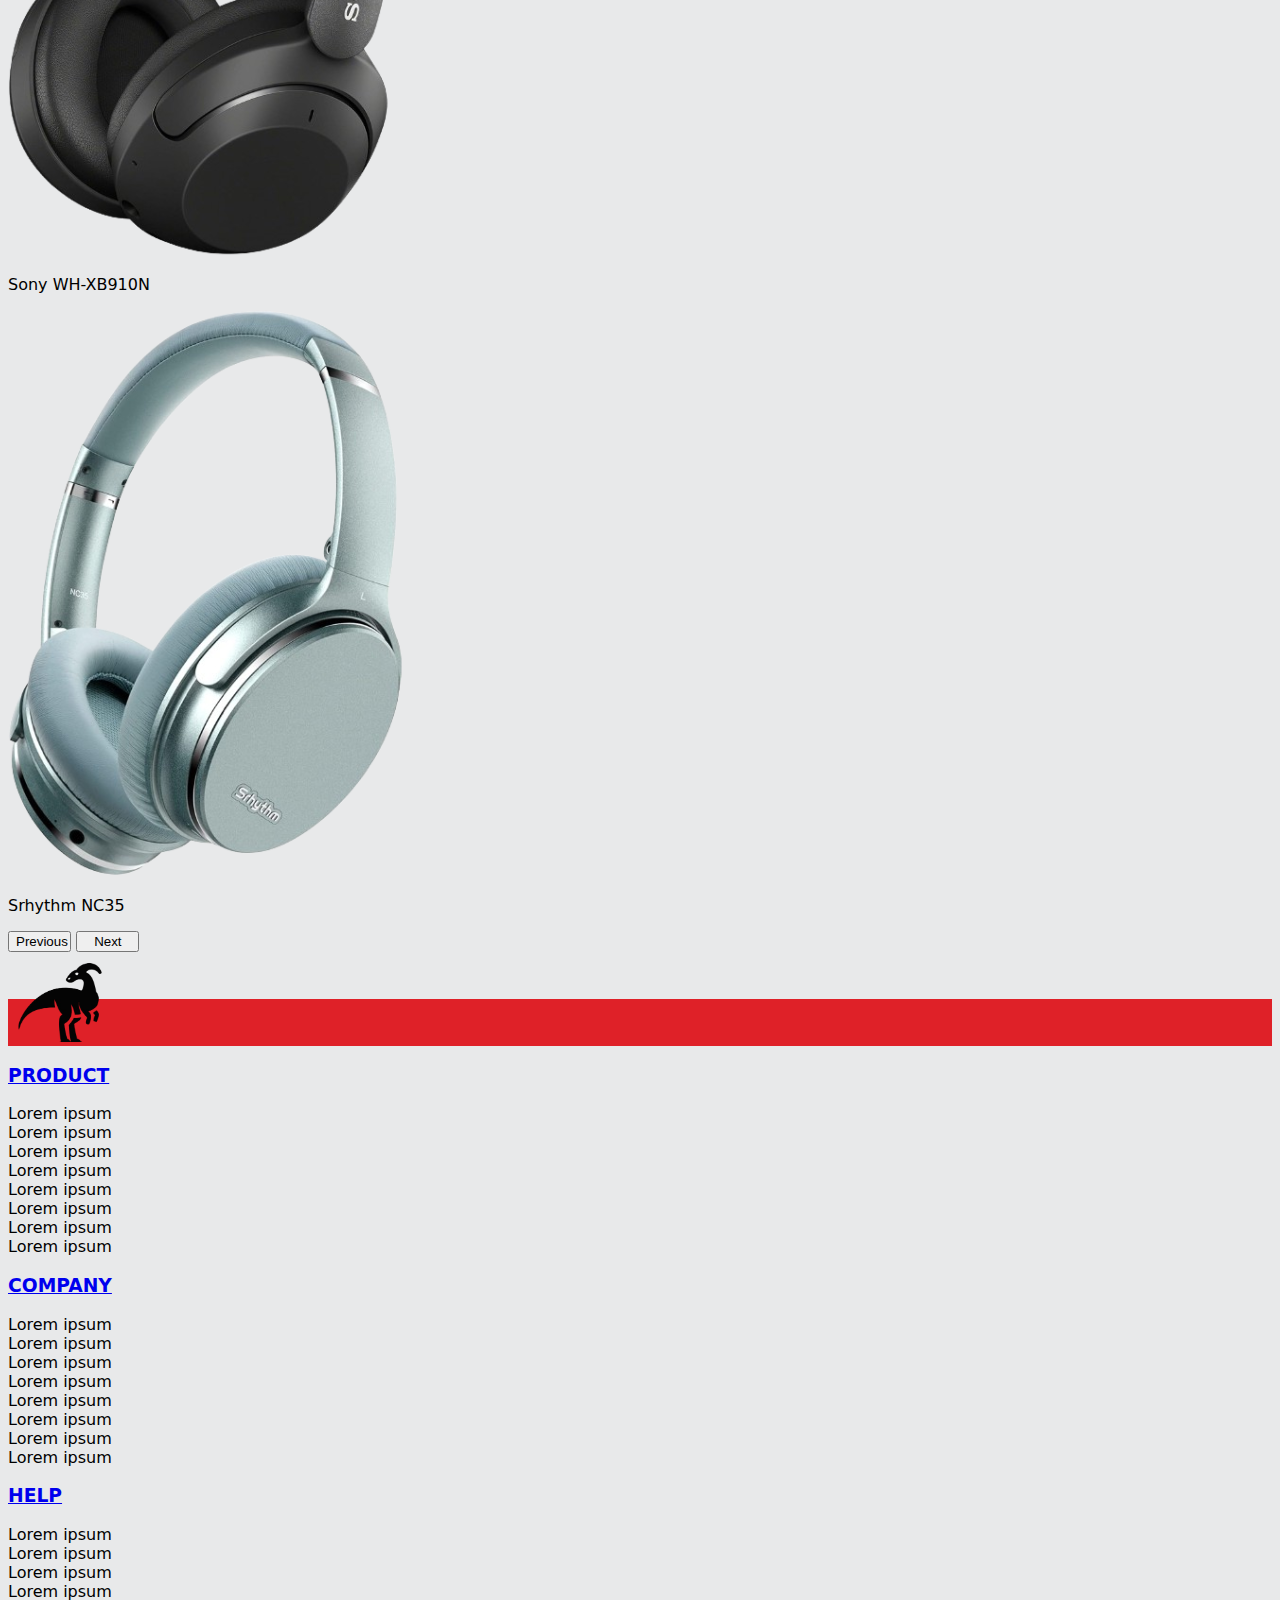
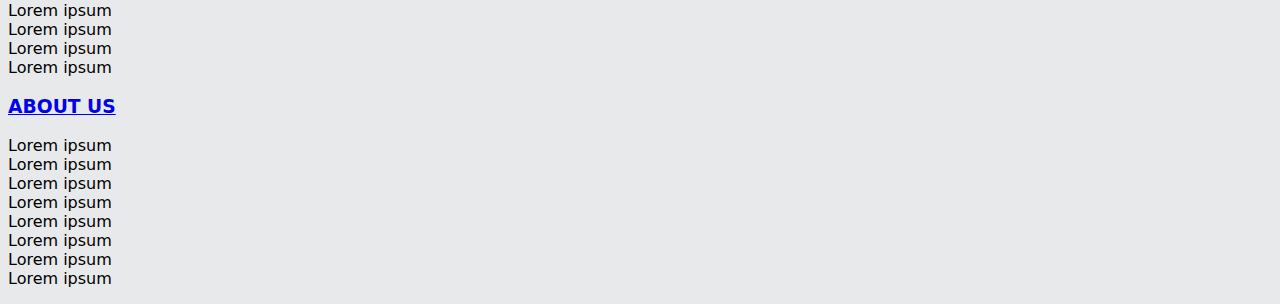
<file: HTML/product.html>
<!doctype html>
<html lang="en">

<head>
  <meta charset="utf-8">
  <meta name="viewport" content="width=device-width, initial-scale=1">
  <title>Product</title>
  <link href="https://cdn.jsdelivr.net/npm/bootstrap@5.3.2/dist/css/bootstrap.min.css" rel="stylesheet"
    integrity="sha384-T3c6CoIi6uLrA9TneNEoa7RxnatzjcDSCmG1MXxSR1GAsXEV/Dwwykc2MPK8M2HN" crossorigin="anonymous">
  <script src="https://cdn.jsdelivr.net/npm/bootstrap@5.3.2/dist/js/bootstrap.bundle.min.js"
    integrity="sha384-C6RzsynM9kWDrMNeT87bh95OGNyZPhcTNXj1NW7RuBCsyN/o0jlpcV8Qyq46cDfL"
    crossorigin="anonymous"></script>
  <script src="https://code.jquery.com/jquery-3.6.0.min.js"></script>
  <script src="https://cdn.jsdelivr.net/npm/bootstrap@5.2.0/dist/js/bootstrap.bundle.min.js"
    integrity="sha384-A3rJD856KowSb7dwlZdYEkO39Gagi7vIsF0jrRAoQmDKKtQBHUuLZ9AsSv4jD4Xa"
    crossorigin="anonymous"></script>
  <script src="../JS/functions.js"></script>
  <link rel="stylesheet" href="https://cdnjs.cloudflare.com/ajax/libs/font-awesome/5.15.4/css/all.min.css"
    integrity="sha512-xwX5T4xayPZF6Mno+4tNUC6ndM7P6+e63LCfIBlre56XZ7JQutOvL4k7yN2vYMTimC4me6+mj4Gqiccv1YkLgg=="
    crossorigin="anonymous" referrerpolicy="no-referrer" />
  <link href="https://cdn.jsdelivr.net/npm/bootstrap@5.2.0/dist/css/bootstrap.min.css" rel="stylesheet"
    integrity="sha384-gH2yIJqKdNHPEq0n4Mqa/HGKIhSkIHeL5AyhkYV8i59U5AR6csBvApHHNl/vI1Bx" crossorigin="anonymous">

  <link rel="stylesheet" href="../CSS/style.css">
  <link rel="icon" href="../img/dinotech_red_logo.ico" type="image/x-icon">

</head>

<body>

  <header class="ps-3 pe-3">
    <nav class="d-flex d-md-block justify-content-between">
      <div id="hamburguer-icon" onclick=toogleMobileMenu(this)>
        <div class="bar1"></div>
        <div class="bar2"></div>
        <div class="bar3"></div>
        <ul class="mobile-menu">
          <li><a href="./index.html" class="text-black fs-1">Home</a></li>
          <li><a href="#" class="text-black fs-1">Categories</a></li>
          <li><a href="#" class="text-black fs-1">About Us</a></li>
          <li><a href="./contactus.html" class="text-black fs-1">Contact Us</a></li>
        </ul>
      </div>

      <div class="d-flex flex-wrap align-items-center justify-content-center justify-content-lg-start">
        <ul
          class="nav col-9 col-lg-auto me-lg-auto mb-2 justify-content-start align-items-center mb-md-0 d-none d-md-flex">
          <audio id="player" src="../audio/roar.ogg"></audio>
          <h1><img src="../img/dinotech_red_logo.png" alt="" width="80px" height="80px" onclick="document.getElementById('player').play()"></h1>
          <li><a href="./index.html" class="nav-link px-2 fs-5 text-black">Home</a></li>
          <li><a href="#" class="nav-link px-2 fs-5 text-black">Categories</a></li>
          <li><a href="#" class="nav-link px-2 fs-5 text-black">About Us</a></li>
          <li><a href="./contactus.html" class="nav-link px-2 fs-5 text-black">Contact Us</a></li>
        </ul>



        <div class="search-container d-none d-lg-block">
          <form action="#" method="get">
            <input class="search expandright" id="searchright" type="search" name="q" placeholder="Search">
            <label class="button searchbutton" for="searchright">
              <svg xmlns="http://www.w3.org/2000/svg" width="25" height="25" fill="currentColor"
                class="bi bi-search search-icon icon" viewbox="0 0 16 16">
                <path
                  d="M11.742 10.344a6.5 6.5 0 1 0-1.397 1.398h-.001c.03.04.062.078.098.115l3.85 3.85a1 1 0 0 0 1.415-1.414l-3.85-3.85a1.007 1.007 0 0 0-.115-.1zM12 6.5a5.5 5.5 0 1 1-11 0 5.5 5.5 0 0 1 11 0" />
              </svg>
            </label>
          </form>
        </div>

        <div class="text-end">
          <button type="button" class="btn d-lg-none" data-bs-toggle="modal" data-bs-target="#exampleModal2">
            <svg xmlns="http://www.w3.org/2000/svg" width="18" height="18" fill="currentColor"
              class="bi bi-search search-icon icon" viewbox="0 0 16 16">
              <path
                d="M11.742 10.344a6.5 6.5 0 1 0-1.397 1.398h-.001c.03.04.062.078.098.115l3.85 3.85a1 1 0 0 0 1.415-1.414l-3.85-3.85a1.007 1.007 0 0 0-.115-.1zM12 6.5a5.5 5.5 0 1 1-11 0 5.5 5.5 0 0 1 11 0" />
            </svg>
          </button>

          <button type="button" class="btn" data-bs-toggle="modal" data-bs-target="#exampleModal">
            <svg xmlns="http://www.w3.org/2000/svg" width="32" height="32" fill="currentColor" class="bi bi-person icon"
              viewbox="0 0 16 16">
              <path
                d="M8 8a3 3 0 1 0 0-6 3 3 0 0 0 0 6m2-3a2 2 0 1 1-4 0 2 2 0 0 1 4 0m4 8c0 1-1 1-1 1H3s-1 0-1-1 1-4 6-4 6 3 6 4m-1-.004c-.001-.246-.154-.986-.832-1.664C11.516 10.68 10.289 10 8 10c-2.29 0-3.516.68-4.168 1.332-.678.678-.83 1.418-.832 1.664z" />
            </svg>
          </button>
          <button type="button" class="btn ">
            <svg xmlns="http://www.w3.org/2000/svg" width="32" height="32" fill="currentColor" class="bi bi-basket icon"
              viewbox="0 0 16 16">
              <path
                d="M5.757 1.071a.5.5 0 0 1 .172.686L3.383 6h9.234L10.07 1.757a.5.5 0 1 1 .858-.514L13.783 6H15a1 1 0 0 1 1 1v1a1 1 0 0 1-1 1v4.5a2.5 2.5 0 0 1-2.5 2.5h-9A2.5 2.5 0 0 1 1 13.5V9a1 1 0 0 1-1-1V7a1 1 0 0 1 1-1h1.217L5.07 1.243a.5.5 0 0 1 .686-.172zM2 9v4.5A1.5 1.5 0 0 0 3.5 15h9a1.5 1.5 0 0 0 1.5-1.5V9zM1 7v1h14V7zm3 3a.5.5 0 0 1 .5.5v3a.5.5 0 0 1-1 0v-3A.5.5 0 0 1 4 10m2 0a.5.5 0 0 1 .5.5v3a.5.5 0 0 1-1 0v-3A.5.5 0 0 1 6 10m2 0a.5.5 0 0 1 .5.5v3a.5.5 0 0 1-1 0v-3A.5.5 0 0 1 8 10m2 0a.5.5 0 0 1 .5.5v3a.5.5 0 0 1-1 0v-3a.5.5 0 0 1 .5-.5m2 0a.5.5 0 0 1 .5.5v3a.5.5 0 0 1-1 0v-3a.5.5 0 0 1 .5-.5" />
            </svg>
          </button>
        </div>
      </div>
    </nav>
  </header>

  <div class="modal fade" id="exampleModal" tabindex="-1" aria-labelledby="exampleModalLabel" aria-hidden="true"  data-bs-backdrop="static" data-bs-keyboard="false">
    <div class="modal-dialog modal-dialog-centered">
      <div class="modal-content">
        <div class="modal-header">
          <h1 class="modal-title fs-5" id="exampleModalLabel">Create a new account</h1>
          <button type="button" class="btn-close" data-bs-dismiss="modal" aria-label="Close"></button>
        </div>
        <div class="modal-body">
          <form class="">
            <div class="form-floating mb-3">
              <input type="email" class="form-control rounded-3" id="floatingInput" placeholder="name@example.com">
              <label for="floatingInput">Email address</label>
            </div>
            <div class="form-floating mb-3">
              <input type="password" class="form-control rounded-3" id="floatingPassword" placeholder="Password">
              <label for="floatingPassword">Password</label>
            </div>
            <button class="w-100 mb-2 btn btn-lg rounded-3 bg-red-dino text-white" type="submit">Sign up</button>
            <small class="text-body-secondary">By clicking Sign up, you agree to the terms of use.</small>
            <hr class="my-4">
            <h2 class="fs-5 fw-bold mb-3">Or use a third-party</h2>
            <button class="w-100 py-2 mb-2 btn btn-outline-secondary rounded-3" type="submit">
              <svg class="bi me-1" width="16" height="16">
                <use xlink:href="#twitter" />
              </svg>
              Sign up with Twitter
            </button>
            <button class="w-100 py-2 mb-2 btn btn-outline-primary rounded-3" type="submit">
              <svg class="bi me-1" width="16" height="16">
                <use xlink:href="#facebook" />
              </svg>
              Sign up with Facebook
            </button>
            <button class="w-100 py-2 mb-2 btn btn-outline-secondary rounded-3" type="submit">
              <svg class="bi me-1" width="16" height="16">
                <use xlink:href="#github" />
              </svg>
              Sign up with GitHub
            </button>
          </form>
        </div>
        <div class="modal-footer">
          <button type="button" class="btn btn-secondary" data-bs-dismiss="modal">Close</button>
          <button type="button" class="btn bg-red-dino text-white">Save changes</button>
        </div>
      </div>
    </div>
  </div>

  <div class="modal fade" id="exampleModal2" tabindex="-1" aria-labelledby="exampleModalLabel" aria-hidden="true">
    <div class="modal-dialog ">
      <div class="modal-content">
        <div class="modal-body">
          <form class="">
            <div class="form-floating mb-3">
              <input type="email" class="form-control rounded-3" id="floatingInput2" placeholder="name@example.com">
              <label for="floatingInput">Search...</label>
            </div>
          </form>
        </div>
        <div class="modal-footer">
          <button type="button" class="btn bg-red-dino text-white">Search</button>
        </div>
      </div>
    </div>
  </div>

  <main>
    <div class="container d-flex rounded-dino bg-grey-dino justify-content-center mt-5">
      <div class="offset-md-2 col-6">
        <img src="../img/sony_headphones2.png" alt="Product Image" class="img-fluid">
      </div>
      <div class="col-6 col-md-4 text-light d-flex  flex-column align-items-end me-2 justify-content-evenly">
        <div class="d-flex justify-content-end">
          <img src="../img/brands/sony2.png" alt="Sony Logo" class="img-fluid">
        </div>
        <p class="text-danger h1 fw-bold m-2">WH-CH710N</p>
        <p class="text-light h2 fw-bold m-2 d-none d-md-block">Extra Bass</p>
        <p class="fs-3 text-end m-2 d-none d-md-block">Synchronize the with your device and let the rhythm never stop
        </p>
        <p href="#!" class="m-2">
          <button class="btn bg-red-dino rounded-dino text-light">99.99€ BUY NOW</button>
        </p>
      </div>
    </div>

 
    <section>
      <div class="container px-4 px-lg-5">
        <div class="row flex-column flex-xl-row gx-lg-5 align-items-start mt-5 align-items-stretch">
          <div class="col-xl-6 d-flex flex-column justify-content-evenly d-none d-md-block">

            <h1 class="display-5 fw-bolder">Product Information</h1>
            <div class="fs-5">

              <span>Overview</span>
            </div>
            <p>Fusce sit amet tincidunt nibh. Sed et magna turpis.
              Quisque ut ipsum at metus rhturpis.
              Etiam imperdiet pretium leo, nec maximus nunc efficitur quis.</p>
            <p>
              Quisque dapibus a erat eu tempus. Sed elementum rhoncus ex sed pharetra. Nullam rutrum varius interdum.
              Phasellus tempor placerat urna. Nulla vel euismod tortor.
              Sed vitae egestas lorem. Morbi eros eros, tincidunt eu massa ac,
              laoreet posuere ante. Fusce tempus metus felis, a bibendum nunc </p>
            <div class="d-flex">
              <button class="btn bg-red-dino rounded-dino text-light" type="button" data-bs-toggle="modal" data-bs-target="#modalFeatures">
                Read More
              </button>

              <div class="modal fade" id="modalFeatures" tabindex="-1" aria-labelledby="exampleModalLabel" aria-hidden="true"  data-bs-backdrop="static" data-bs-keyboard="false">
                <div class="modal-dialog">
                  <div class="modal-content">
                    <div class="modal-header">
                      <h1 class="modal-title fs-5 me-3" id="modalFeaturesTitle">Specifications:</h1>
                      <button type="button" class="btn-close" data-bs-dismiss="modal" aria-label="Close"></button>
                    </div>
                    <div class="modal-body">
                      <p>-Dynamic
                        <br>-Closed
                        <br>-Over-ear design
                        <br>-Impedance: 250 Ohms
                        <br>-Sound pressure: 102 dB
                        <br>-3m straight cable
                      </p>
                    </div>
                  </div>
                </div>
              </div>

            </div>
          </div>
          <div class="col-12 col-xl-6 d-md-none">
            <h3 class="fw-bold"> Specifications: </h3>
            <p>-Dynamic
              <br>-Closed
              <br>-Over-ear design
              <br>-Impedance: 250 Ohms
              <br>-Sound pressure: 102 dB
              <br>-3m straight cable
            </p>
            <button class="btn rounded-dino text-light bg-red-dino" data-bs-toggle="modal"
              data-bs-target="#modalSpecifications">See more</button>
          </div>
          <div class="col-12 col-xl-6 d-flex align-items-center mt-5 mt-xl-0 justify-content-center">
            <iframe width="560" height="315" src="https://www.youtube.com/embed/71Rv8BRpyrM?si=dxKFYYWzyezVdd1l"
              title="YouTube video player" frameborder="0"
              allow="accelerometer; autoplay; clipboard-write; encrypted-media; gyroscope; picture-in-picture; web-share"
              allowfullscreen class="rounded-dino"></iframe>
          </div>
        </div>

      </div>

      <div class="modal fade" id="modalSpecifications" tabindex="-1" aria-labelledby="modalSpecifications"
        aria-hidden="true"  data-bs-backdrop="static" data-bs-keyboard="false">
        <div class="modal-dialog">
          <div class="modal-content">
            <div class="modal-header">
              <button type="button" class="btn-close" data-bs-dismiss="modal" aria-label="Close"></button>
            </div>
            <div class="modal-body">
              <p>Fusce sit amet tincidunt nibh. Sed et magna turpis.
                Quisque ut ipsum at metus rhturpis.
                Etiam imperdiet pretium leo, nec maximus nunc efficitur quis.</p>
              <p>
                Quisque dapibus a erat eu tempus. Sed elementum rhoncus
                ex sed pharetra. Nullam rutrum varius interdum.
                Phasellus tempor placerat urna. Nulla vel euismod tortor.
                Sed vitae egestas lorem. Morbi eros eros, tincidunt eu massa ac,
                laoreet posuere ante. Fusce tempus metus felis, a bibendum nunc </p>
            </div>
          </div>
        </div>
      </div>

    </section>

    <div class="color-product d-flex flex-column align-items-center container mt-5">

      <div>
        <p class="fs-1 fw-bold">Avilable colors</p>
      </div>

      <div class="d-none d-md-flex color-cards justify-content-around container-fluid">
        <div class="color-card">
          <img src="../img/color1.png" alt="#" class="img-fluid">
          <p class="text-center fw-bold">WH-CH710N</p>
          <p class="text-center fw-bold">Black</p>
        </div>
        <div class="color-card">
          <img src="../img/color2.png" alt="#" class="img-fluid">
          <p class="text-center fw-bold">WH-CH710N</p>
          <p class="text-center fw-bold">Blue</p>
        </div>
        <div class="color-card">
          <img src="../img/color3.png" alt="#" class="img-fluid">
          <p class="text-center fw-bold">WH-CH710N</p>
          <p class="text-center fw-bold">White</p>
        </div>
      </div>

      <div class="container-fluid d-md-none">
        <div id="myCarousel3" class="carousel slide mb-6">
          <div class="carousel-inner rounded-dino mt-md-5 mt-lg-0">
            <div class="carousel-item active">
              <img src="../img/color1.png" alt="#" class="img-fluid">
            </div>
            <div class="carousel-item ">
              <img src="../img/color2.png" alt="#" class="img-fluid">
            </div>
            <div class="carousel-item">
              <img src="../img/color3.png" alt="#" class="img-fluid">
            </div>
          </div>
        </div>
      </div>
      


      <div class="container d-flex justify-content-evenly d-md-none mt-3">
        <button type="button" data-bs-target="#myCarousel3" data-bs-slide-to="0" class="color cn"
          aria-label="Slide 1"></button>
        <button type="button" data-bs-target="#myCarousel3" data-bs-slide-to="1" class="color ca"
          aria-label="Slide 2"></button>
        <button type="button" data-bs-target="#myCarousel3" data-bs-slide-to="2" class="color cb"
          aria-label="Slide 3"></button>
      </div>


    </div>


    <div class="container mt-5 d-none d-md-flex justify-content-around">
      <div class="d-flex ">
        <img src="../img/box.png" alt="#" class="img-fluid">
      </div>
      <div class="d-flex flex-column ">
        <p class="fw-bold fs-2">What's in the box?</p>
        <p>Sony WH-CH710N headphones</p>
        <p>3.5mm cable adapter</p>
        <p>USB-C charging cable</p>
        <p>Warranty</p>
        <p>Reference Guide</p>
      </div>
    </div>

    <div class="container d-flex justify-content-around flex-column mt-5">
      <div class="d-flex flex-column align-items-center mb-4 flex-lg-row justify-content-lg-evenly">

        <div class="d-flex align-items-center m-3">
          <svg xmlns="http://www.w3.org/2000/svg" width="32" height="32" fill="currentColor"
            class="bi bi-volume-mute-fill me-2" viewbox="0 0 16 16">
            <path
              d="M6.717 3.55A.5.5 0 0 1 7 4v8a.5.5 0 0 1-.812.39L3.825 10.5H1.5A.5.5 0 0 1 1 10V6a.5.5 0 0 1 .5-.5h2.325l2.363-1.89a.5.5 0 0 1 .529-.06m7.137 2.096a.5.5 0 0 1 0 .708L12.207 8l1.647 1.646a.5.5 0 0 1-.708.708L11.5 8.707l-1.646 1.647a.5.5 0 0 1-.708-.708L10.793 8 9.146 6.354a.5.5 0 1 1 .708-.708L11.5 7.293l1.646-1.647a.5.5 0 0 1 .708 0" />
          </svg>
          <div class="bg-carousel-dino rounded-2 p-2 feature-span d-flex justify-content-between align-items-center"
            data-bs-toggle="modal" data-bs-target="#modalNoise"><span>Noise cancelling</span> <svg
              xmlns="http://www.w3.org/2000/svg" width="16" height="16" fill="currentColor"
              class="bi bi-box-arrow-in-right" viewbox="0 0 16 16">
              <path fill-rule="evenodd"
                d="M6 3.5a.5.5 0 0 1 .5-.5h8a.5.5 0 0 1 .5.5v9a.5.5 0 0 1-.5.5h-8a.5.5 0 0 1-.5-.5v-2a.5.5 0 0 0-1 0v2A1.5 1.5 0 0 0 6.5 14h8a1.5 1.5 0 0 0 1.5-1.5v-9A1.5 1.5 0 0 0 14.5 2h-8A1.5 1.5 0 0 0 5 3.5v2a.5.5 0 0 0 1 0z" />
              <path fill-rule="evenodd"
                d="M11.854 8.354a.5.5 0 0 0 0-.708l-3-3a.5.5 0 1 0-.708.708L10.293 7.5H1.5a.5.5 0 0 0 0 1h8.793l-2.147 2.146a.5.5 0 0 0 .708.708z" />
            </svg></div>
        </div>

        <div class="modal fade" id="modalNoise" tabindex="-1" aria-labelledby="exampleModalLabel" aria-hidden="true"  data-bs-backdrop="static" data-bs-keyboard="false">
          <div class="modal-dialog">
            <div class="modal-content">
              <div class="modal-header">
                <h1 class="modal-title fs-5 me-3" id="modalNoiseTitle">Noise cancelling</h1>
                <svg xmlns="http://www.w3.org/2000/svg" width="32" height="32" fill="currentColor"
                  class="bi bi-volume-mute-fill me-2" viewbox="0 0 16 16">
                  <path
                    d="M6.717 3.55A.5.5 0 0 1 7 4v8a.5.5 0 0 1-.812.39L3.825 10.5H1.5A.5.5 0 0 1 1 10V6a.5.5 0 0 1 .5-.5h2.325l2.363-1.89a.5.5 0 0 1 .529-.06m7.137 2.096a.5.5 0 0 1 0 .708L12.207 8l1.647 1.646a.5.5 0 0 1-.708.708L11.5 8.707l-1.646 1.647a.5.5 0 0 1-.708-.708L10.793 8 9.146 6.354a.5.5 0 1 1 .708-.708L11.5 7.293l1.646-1.647a.5.5 0 0 1 .708 0" />
                </svg>
                <button type="button" class="btn-close" data-bs-dismiss="modal" aria-label="Close"></button>
              </div>
              <div class="modal-body">
                <p>Immerse yourself in uninterrupted audio bliss with our noise-canceling technology. Dive into your
                  favorite tunes or podcasts without any external distractions. Enjoy a serene listening experience
                  wherever you go.</p>
              </div>
            </div>
          </div>
        </div>

        <div class="d-flex align-items-center m-3">
          <svg xmlns="http://www.w3.org/2000/svg" width="32" height="32" fill="currentColor"
            class="bi bi-battery-full me-2" viewbox="0 0 16 16">
            <path d="M2 6h10v4H2z" />
            <path
              d="M2 4a2 2 0 0 0-2 2v4a2 2 0 0 0 2 2h10a2 2 0 0 0 2-2V6a2 2 0 0 0-2-2zm10 1a1 1 0 0 1 1 1v4a1 1 0 0 1-1 1H2a1 1 0 0 1-1-1V6a1 1 0 0 1 1-1zm4 3a1.5 1.5 0 0 1-1.5 1.5v-3A1.5 1.5 0 0 1 16 8" />
          </svg>
          <div class="bg-carousel-dino rounded-2 p-2 feature-span d-flex justify-content-between align-items-center"
            data-bs-toggle="modal" data-bs-target="#modalBattery"><span>Long lasting battery</span> <svg
              xmlns="http://www.w3.org/2000/svg" width="16" height="16" fill="currentColor"
              class="bi bi-box-arrow-in-right" viewbox="0 0 16 16">
              <path fill-rule="evenodd"
                d="M6 3.5a.5.5 0 0 1 .5-.5h8a.5.5 0 0 1 .5.5v9a.5.5 0 0 1-.5.5h-8a.5.5 0 0 1-.5-.5v-2a.5.5 0 0 0-1 0v2A1.5 1.5 0 0 0 6.5 14h8a1.5 1.5 0 0 0 1.5-1.5v-9A1.5 1.5 0 0 0 14.5 2h-8A1.5 1.5 0 0 0 5 3.5v2a.5.5 0 0 0 1 0z" />
              <path fill-rule="evenodd"
                d="M11.854 8.354a.5.5 0 0 0 0-.708l-3-3a.5.5 0 1 0-.708.708L10.293 7.5H1.5a.5.5 0 0 0 0 1h8.793l-2.147 2.146a.5.5 0 0 0 .708.708z" />
            </svg></div>
        </div>

        <div class="modal fade" id="modalBattery" tabindex="-1" aria-labelledby="exampleModalLabel" aria-hidden="true"  data-bs-backdrop="static" data-bs-keyboard="false">
          <div class="modal-dialog">
            <div class="modal-content">
              <div class="modal-header">
                <h1 class="modal-title fs-5 me-3" id="modalBatteryTitle">Long lasting battery</h1>
                <svg xmlns="http://www.w3.org/2000/svg" width="32" height="32" fill="currentColor"
                  class="bi bi-battery-full me-2" viewbox="0 0 16 16">
                  <path d="M2 6h10v4H2z" />
                  <path
                    d="M2 4a2 2 0 0 0-2 2v4a2 2 0 0 0 2 2h10a2 2 0 0 0 2-2V6a2 2 0 0 0-2-2zm10 1a1 1 0 0 1 1 1v4a1 1 0 0 1-1 1H2a1 1 0 0 1-1-1V6a1 1 0 0 1 1-1zm4 3a1.5 1.5 0 0 1-1.5 1.5v-3A1.5 1.5 0 0 1 16 8" />
                </svg>
                <button type="button" class="btn-close" data-bs-dismiss="modal" aria-label="Close"></button>
              </div>
              <div class="modal-body">
                <p>Never miss a beat with our headphones' long-lasting battery life. Stay connected and enjoy hours of
                  continuous music playback or calls on a single charge. Keep the music going without interruptions.</p>
              </div>
            </div>
          </div>
        </div>

        <div class="d-flex align-items-center m-3 mb-1">
          <svg xmlns="http://www.w3.org/2000/svg" width="32" height="32" fill="currentColor" class="bi bi-tree me-2"
            viewbox="0 0 16 16">
            <path
              d="M8.416.223a.5.5 0 0 0-.832 0l-3 4.5A.5.5 0 0 0 5 5.5h.098L3.076 8.735A.5.5 0 0 0 3.5 9.5h.191l-1.638 3.276a.5.5 0 0 0 .447.724H7V16h2v-2.5h4.5a.5.5 0 0 0 .447-.724L12.31 9.5h.191a.5.5 0 0 0 .424-.765L10.902 5.5H11a.5.5 0 0 0 .416-.777zM6.437 4.758A.5.5 0 0 0 6 4.5h-.066L8 1.401 10.066 4.5H10a.5.5 0 0 0-.424.765L11.598 8.5H11.5a.5.5 0 0 0-.447.724L12.69 12.5H3.309l1.638-3.276A.5.5 0 0 0 4.5 8.5h-.098l2.022-3.235a.5.5 0 0 0 .013-.507" />
          </svg>
          <div class="bg-carousel-dino rounded-2 p-2 feature-span d-flex justify-content-between align-items-center"
            data-bs-toggle="modal" data-bs-target="#modalSust"><span>Sustainability</span> <svg
              xmlns="http://www.w3.org/2000/svg" width="16" height="16" fill="currentColor"
              class="bi bi-box-arrow-in-right" viewbox="0 0 16 16">
              <path fill-rule="evenodd"
                d="M6 3.5a.5.5 0 0 1 .5-.5h8a.5.5 0 0 1 .5.5v9a.5.5 0 0 1-.5.5h-8a.5.5 0 0 1-.5-.5v-2a.5.5 0 0 0-1 0v2A1.5 1.5 0 0 0 6.5 14h8a1.5 1.5 0 0 0 1.5-1.5v-9A1.5 1.5 0 0 0 14.5 2h-8A1.5 1.5 0 0 0 5 3.5v2a.5.5 0 0 0 1 0z" />
              <path fill-rule="evenodd"
                d="M11.854 8.354a.5.5 0 0 0 0-.708l-3-3a.5.5 0 1 0-.708.708L10.293 7.5H1.5a.5.5 0 0 0 0 1h8.793l-2.147 2.146a.5.5 0 0 0 .708.708z" />
            </svg></div>
        </div>

        <div class="modal fade" id="modalSust" tabindex="-1" aria-labelledby="exampleModalLabel" aria-hidden="true"  data-bs-backdrop="static" data-bs-keyboard="false">
          <div class="modal-dialog">
            <div class="modal-content">
              <div class="modal-header">
                <h1 class="modal-title fs-5 me-3" id="modalSustTitle">Sustainability</h1>
                <svg xmlns="http://www.w3.org/2000/svg" width="32" height="32" fill="currentColor"
                  class="bi bi-tree me-2" viewbox="0 0 16 16">
                  <path
                    d="M8.416.223a.5.5 0 0 0-.832 0l-3 4.5A.5.5 0 0 0 5 5.5h.098L3.076 8.735A.5.5 0 0 0 3.5 9.5h.191l-1.638 3.276a.5.5 0 0 0 .447.724H7V16h2v-2.5h4.5a.5.5 0 0 0 .447-.724L12.31 9.5h.191a.5.5 0 0 0 .424-.765L10.902 5.5H11a.5.5 0 0 0 .416-.777zM6.437 4.758A.5.5 0 0 0 6 4.5h-.066L8 1.401 10.066 4.5H10a.5.5 0 0 0-.424.765L11.598 8.5H11.5a.5.5 0 0 0-.447.724L12.69 12.5H3.309l1.638-3.276A.5.5 0 0 0 4.5 8.5h-.098l2.022-3.235a.5.5 0 0 0 .013-.507" />
                </svg>
                <button type="button" class="btn-close" data-bs-dismiss="modal" aria-label="Close"></button>
              </div>
              <div class="modal-body">
                <p>Embrace sustainability without compromising on performance. Our headphones are crafted with
                  eco-friendly materials, offering both exceptional audio quality and an environmentally conscious
                  choice.</p>
              </div>
            </div>
          </div>
        </div>

      </div>

      <div class="d-flex flex-column align-items-center mb-4 flex-lg-row justify-content-lg-evenly">
        <div class="d-flex align-items-center m-3 mt-0">
          <svg xmlns="http://www.w3.org/2000/svg" width="32" height="32" fill="currentColor"
            class="bi bi-telephone-outbound me-2" viewbox="0 0 16 16">
            <path
              d="M3.654 1.328a.678.678 0 0 0-1.015-.063L1.605 2.3c-.483.484-.661 1.169-.45 1.77a17.6 17.6 0 0 0 4.168 6.608 17.6 17.6 0 0 0 6.608 4.168c.601.211 1.286.033 1.77-.45l1.034-1.034a.678.678 0 0 0-.063-1.015l-2.307-1.794a.68.68 0 0 0-.58-.122l-2.19.547a1.75 1.75 0 0 1-1.657-.459L5.482 8.062a1.75 1.75 0 0 1-.46-1.657l.548-2.19a.68.68 0 0 0-.122-.58zM1.884.511a1.745 1.745 0 0 1 2.612.163L6.29 2.98c.329.423.445.974.315 1.494l-.547 2.19a.68.68 0 0 0 .178.643l2.457 2.457a.68.68 0 0 0 .644.178l2.189-.547a1.75 1.75 0 0 1 1.494.315l2.306 1.794c.829.645.905 1.87.163 2.611l-1.034 1.034c-.74.74-1.846 1.065-2.877.702a18.6 18.6 0 0 1-7.01-4.42 18.6 18.6 0 0 1-4.42-7.009c-.362-1.03-.037-2.137.703-2.877zM11 .5a.5.5 0 0 1 .5-.5h4a.5.5 0 0 1 .5.5v4a.5.5 0 0 1-1 0V1.707l-4.146 4.147a.5.5 0 0 1-.708-.708L14.293 1H11.5a.5.5 0 0 1-.5-.5" />
          </svg>
          <div class="bg-carousel-dino rounded-2 p-2 feature-span d-flex justify-content-between align-items-center"
            data-bs-toggle="modal" data-bs-target="#modalCalls"><span>High-quality calls</span> <svg
              xmlns="http://www.w3.org/2000/svg" width="16" height="16" fill="currentColor"
              class="bi bi-box-arrow-in-right" viewbox="0 0 16 16">
              <path fill-rule="evenodd"
                d="M6 3.5a.5.5 0 0 1 .5-.5h8a.5.5 0 0 1 .5.5v9a.5.5 0 0 1-.5.5h-8a.5.5 0 0 1-.5-.5v-2a.5.5 0 0 0-1 0v2A1.5 1.5 0 0 0 6.5 14h8a1.5 1.5 0 0 0 1.5-1.5v-9A1.5 1.5 0 0 0 14.5 2h-8A1.5 1.5 0 0 0 5 3.5v2a.5.5 0 0 0 1 0z" />
              <path fill-rule="evenodd"
                d="M11.854 8.354a.5.5 0 0 0 0-.708l-3-3a.5.5 0 1 0-.708.708L10.293 7.5H1.5a.5.5 0 0 0 0 1h8.793l-2.147 2.146a.5.5 0 0 0 .708.708z" />
            </svg></div>
        </div>

        <div class="modal fade" id="modalCalls" tabindex="-1" aria-labelledby="exampleModalLabel" aria-hidden="true"  data-bs-backdrop="static" data-bs-keyboard="false">
          <div class="modal-dialog">
            <div class="modal-content">
              <div class="modal-header">
                <h1 class="modal-title fs-5 me-3" id="modalCallsTitle">High-quality calls</h1>
                <svg xmlns="http://www.w3.org/2000/svg" width="32" height="32" fill="currentColor"
                  class="bi bi-telephone-outbound me-2" viewbox="0 0 16 16">
                  <path
                    d="M3.654 1.328a.678.678 0 0 0-1.015-.063L1.605 2.3c-.483.484-.661 1.169-.45 1.77a17.6 17.6 0 0 0 4.168 6.608 17.6 17.6 0 0 0 6.608 4.168c.601.211 1.286.033 1.77-.45l1.034-1.034a.678.678 0 0 0-.063-1.015l-2.307-1.794a.68.68 0 0 0-.58-.122l-2.19.547a1.75 1.75 0 0 1-1.657-.459L5.482 8.062a1.75 1.75 0 0 1-.46-1.657l.548-2.19a.68.68 0 0 0-.122-.58zM1.884.511a1.745 1.745 0 0 1 2.612.163L6.29 2.98c.329.423.445.974.315 1.494l-.547 2.19a.68.68 0 0 0 .178.643l2.457 2.457a.68.68 0 0 0 .644.178l2.189-.547a1.75 1.75 0 0 1 1.494.315l2.306 1.794c.829.645.905 1.87.163 2.611l-1.034 1.034c-.74.74-1.846 1.065-2.877.702a18.6 18.6 0 0 1-7.01-4.42 18.6 18.6 0 0 1-4.42-7.009c-.362-1.03-.037-2.137.703-2.877zM11 .5a.5.5 0 0 1 .5-.5h4a.5.5 0 0 1 .5.5v4a.5.5 0 0 1-1 0V1.707l-4.146 4.147a.5.5 0 0 1-.708-.708L14.293 1H11.5a.5.5 0 0 1-.5-.5" />
                </svg>
                <button type="button" class="btn-close" data-bs-dismiss="modal" aria-label="Close"></button>
              </div>
              <div class="modal-body">
                <p>Experience crystal-clear communication with our headphones' high-quality call features. Enjoy clear
                  conversations, whether it's a business call or catching up with friends, ensuring every word is heard.
                </p>
              </div>
            </div>
          </div>
        </div>

        <div class="d-flex align-items-center m-3">
          <svg xmlns="http://www.w3.org/2000/svg" width="32" height="32" fill="currentColor"
            class="bi bi-bluetooth me-2" viewbox="0 0 16 16">
            <path fill-rule="evenodd"
              d="m8.543 3.948 1.316 1.316L8.543 6.58zm0 8.104 1.316-1.316L8.543 9.42zm-1.41-4.043L4.275 5.133l.827-.827L7.377 6.58V1.128l4.137 4.136L8.787 8.01l2.745 2.745-4.136 4.137V9.42l-2.294 2.274-.827-.827zM7.903 16c3.498 0 5.904-1.655 5.904-8.01 0-6.335-2.406-7.99-5.903-7.99S2 1.655 2 8.01C2 14.344 4.407 16 7.904 16Z" />
          </svg>
          <div class="bg-carousel-dino rounded-2 p-2 feature-span d-flex justify-content-between align-items-center"
            data-bs-toggle="modal" data-bs-target="#modalBluetooth"><span>Bluetooth</span> <svg
              xmlns="http://www.w3.org/2000/svg" width="16" height="16" fill="currentColor"
              class="bi bi-box-arrow-in-right" viewbox="0 0 16 16">
              <path fill-rule="evenodd"
                d="M6 3.5a.5.5 0 0 1 .5-.5h8a.5.5 0 0 1 .5.5v9a.5.5 0 0 1-.5.5h-8a.5.5 0 0 1-.5-.5v-2a.5.5 0 0 0-1 0v2A1.5 1.5 0 0 0 6.5 14h8a1.5 1.5 0 0 0 1.5-1.5v-9A1.5 1.5 0 0 0 14.5 2h-8A1.5 1.5 0 0 0 5 3.5v2a.5.5 0 0 0 1 0z" />
              <path fill-rule="evenodd"
                d="M11.854 8.354a.5.5 0 0 0 0-.708l-3-3a.5.5 0 1 0-.708.708L10.293 7.5H1.5a.5.5 0 0 0 0 1h8.793l-2.147 2.146a.5.5 0 0 0 .708.708z" />
            </svg></div>
        </div>

        <div class="modal fade" id="modalBluetooth" tabindex="-1" aria-labelledby="exampleModalLabel"
          aria-hidden="true" data-bs-backdrop="static" data-bs-keyboard="false">
          <div class="modal-dialog">
            <div class="modal-content">
              <div class="modal-header">
                <h1 class="modal-title fs-5 me-3" id="modalBluetoothTitle">Bluetooth</h1>
                <svg xmlns="http://www.w3.org/2000/svg" width="32" height="32" fill="currentColor"
                  class="bi bi-bluetooth me-2" viewbox="0 0 16 16">
                  <path fill-rule="evenodd"
                    d="m8.543 3.948 1.316 1.316L8.543 6.58zm0 8.104 1.316-1.316L8.543 9.42zm-1.41-4.043L4.275 5.133l.827-.827L7.377 6.58V1.128l4.137 4.136L8.787 8.01l2.745 2.745-4.136 4.137V9.42l-2.294 2.274-.827-.827zM7.903 16c3.498 0 5.904-1.655 5.904-8.01 0-6.335-2.406-7.99-5.903-7.99S2 1.655 2 8.01C2 14.344 4.407 16 7.904 16Z" />
                </svg>
                <button type="button" class="btn-close" data-bs-dismiss="modal" aria-label="Close"></button>
              </div>
              <div class="modal-body">
                <p>Seamlessly connect to your devices via Bluetooth and enjoy wireless freedom. Pair effortlessly with
                  your smartphone, tablet, or laptop for a hassle-free and tangle-free audio experience.</p>
              </div>
            </div>
          </div>
        </div>

        <div class="d-flex align-items-center m-3">
          <svg xmlns="http://www.w3.org/2000/svg" width="32" height="32" fill="currentColor"
            class="bi bi-broadcast me-2" viewbox="0 0 16 16"  data-bs-backdrop="static" data-bs-keyboard="false">
            <path
              d="M3.05 3.05a7 7 0 0 0 0 9.9.5.5 0 0 1-.707.707 8 8 0 0 1 0-11.314.5.5 0 0 1 .707.707m2.122 2.122a4 4 0 0 0 0 5.656.5.5 0 1 1-.708.708 5 5 0 0 1 0-7.072.5.5 0 0 1 .708.708m5.656-.708a.5.5 0 0 1 .708 0 5 5 0 0 1 0 7.072.5.5 0 1 1-.708-.708 4 4 0 0 0 0-5.656.5.5 0 0 1 0-.708m2.122-2.12a.5.5 0 0 1 .707 0 8 8 0 0 1 0 11.313.5.5 0 0 1-.707-.707 7 7 0 0 0 0-9.9.5.5 0 0 1 0-.707zM10 8a2 2 0 1 1-4 0 2 2 0 0 1 4 0" />
          </svg>
          <div class="bg-carousel-dino rounded-2 p-2 feature-span d-flex justify-content-between align-items-center"
            data-bs-toggle="modal" data-bs-target="#modalRange"><span>High range</span> <svg
              xmlns="http://www.w3.org/2000/svg" width="16" height="16" fill="currentColor"
              class="bi bi-box-arrow-in-right" viewbox="0 0 16 16">
              <path fill-rule="evenodd"
                d="M6 3.5a.5.5 0 0 1 .5-.5h8a.5.5 0 0 1 .5.5v9a.5.5 0 0 1-.5.5h-8a.5.5 0 0 1-.5-.5v-2a.5.5 0 0 0-1 0v2A1.5 1.5 0 0 0 6.5 14h8a1.5 1.5 0 0 0 1.5-1.5v-9A1.5 1.5 0 0 0 14.5 2h-8A1.5 1.5 0 0 0 5 3.5v2a.5.5 0 0 0 1 0z" />
              <path fill-rule="evenodd"
                d="M11.854 8.354a.5.5 0 0 0 0-.708l-3-3a.5.5 0 1 0-.708.708L10.293 7.5H1.5a.5.5 0 0 0 0 1h8.793l-2.147 2.146a.5.5 0 0 0 .708.708z" />
            </svg></div>
        </div>

        <div class="modal fade" id="modalRange" tabindex="-1" aria-labelledby="exampleModalLabel" aria-hidden="true"
        data-bs-backdrop="static" data-bs-keyboard="false">
          <div class="modal-dialog">
            <div class="modal-content">
              <div class="modal-header">
                <h1 class="modal-title fs-5 me-3" id="modalRangeTitle">High range</h1>
                <svg xmlns="http://www.w3.org/2000/svg" width="32" height="32" fill="currentColor"
                  class="bi bi-broadcast me-2" viewbox="0 0 16 16">
                  <path
                    d="M3.05 3.05a7 7 0 0 0 0 9.9.5.5 0 0 1-.707.707 8 8 0 0 1 0-11.314.5.5 0 0 1 .707.707m2.122 2.122a4 4 0 0 0 0 5.656.5.5 0 1 1-.708.708 5 5 0 0 1 0-7.072.5.5 0 0 1 .708.708m5.656-.708a.5.5 0 0 1 .708 0 5 5 0 0 1 0 7.072.5.5 0 1 1-.708-.708 4 4 0 0 0 0-5.656.5.5 0 0 1 0-.708m2.122-2.12a.5.5 0 0 1 .707 0 8 8 0 0 1 0 11.313.5.5 0 0 1-.707-.707 7 7 0 0 0 0-9.9.5.5 0 0 1 0-.707zM10 8a2 2 0 1 1-4 0 2 2 0 0 1 4 0" />
                </svg>
                <button type="button" class="btn-close" data-bs-dismiss="modal" aria-label="Close"></button>
              </div>
              <div class="modal-body">
                <p>Experience audio without limits. Our headphones offer an extended range, allowing you to enjoy your
                  music or calls with exceptional sound quality, whether you're nearby or moving around.</p>
              </div>
            </div>
          </div>
        </div>

      </div>
    </div>


    <div class="container mt-5 d-none d-md-block">
      <div id="carouselExampleControls" class="carousel carousel-dark slide" data-bs-ride="carousel">
        <div class="carousel-inner">
          <div class="carousel-item active">
            <div class="card-wrapper container-sm d-flex   justify-content-around">
              <div class="related-card card p-3 d-flex flex-column justify-content-between" style="width: 18rem;">
                <img src="../img/relacionados/r1.png" class="card-img-top img-fluid" alt="...">
                <div class="align-self-center">
                  <p class="fs-3 fw-bold">Sony WH-CH720N</p>
                </div>
              </div>
              <div class="related-card card p-3 d-flex flex-column justify-content-between" style="width: 18rem;">
                <img src="../img/relacionados/r2.png" class="card-img-top img-fluid" alt="...">
                <div class="align-self-center">
                  <p class="fs-3 fw-bold">JBL LIVE 460NC</p>
                </div>
              </div>
              <div class="related-card card p-3 d-flex flex-column justify-content-between" style="width: 18rem;">
                <img src="../img/relacionados/r3.png" class="card-img-top img-fluid" alt="...">
                <div class="align-self-center">
                  <p class="fs-3 fw-bold">Anker Q35</p>
                </div>
              </div>
            </div>
          </div>
          <div class="carousel-item">
            <div class="card-wrapper container-sm d-flex  justify-content-around">
              <div class="related-card card p-3 d-flex flex-column justify-content-between" style="width: 18rem;">
                <img src="../img/relacionados/r4.png" class="card-img-top img-fluid" alt="...">
                <div class="align-self-center">
                  <p class="fs-4 fw-bold">Sony WH-1000XM5</p>
                </div>
              </div>
              <div class="related-card card p-3 d-flex flex-column justify-content-between" style="width: 18rem;">
                <img src="../img/relacionados/r5.png" class="card-img-top img-fluid" alt="...">
                <div class="align-self-center">
                  <p class="fs-3 fw-bold">Sony WH-XB910N</p>
                </div>
              </div>
              <div class="related-card card p-3 d-flex flex-column justify-content-between" style="width: 18rem;">
                <img src="../img/relacionados/r6.png" class="card-img-top img-fluid" alt="...">
                <div class="align-self-center">
                  <p class="fs-3 fw-bold">Srhythm NC35</p>
                </div>
              </div>
            </div>
          </div>
          <button class="carousel-control-prev" type="button" data-bs-target="#carouselExampleControls"
            data-bs-slide="prev">
            <span class="carousel-control-prev-icon" aria-hidden="true"></span>
            <span class="visually-hidden">Previous</span>
          </button>
          <button class="carousel-control-next" type="button" data-bs-target="#carouselExampleControls"
            data-bs-slide="next">
            <span class="carousel-control-next-icon" aria-hidden="true"></span>
            <span class="visually-hidden">Next</span>
          </button>
        </div>
      </div>
    </div>


  </main>




  <footer class="mt-2 mt-sm-5">
    <div class="footer1 d-flex justify-content-center">
      <img src="../img/dinotech_black_logo.png" alt="#" class="footer-img">
    </div>

    <div class="footer2 bg-black text-light">
      <div class="container d-flex justify-content-between py-4 flex-column flex-sm-row">
        <section class="d-flex flex-column align-items-center m-3 m-sm-0">
          <a href="#" class="text-decoration-none text-light"><h3 class="footer-title">PRODUCT</h3></a>
          <p class="d-none d-sm-block ">Lorem ipsum <br> Lorem ipsum <br> Lorem ipsum <br> Lorem ipsum <br> Lorem ipsum
            <br> Lorem ipsum <br> Lorem
            ipsum <br> Lorem ipsum
          </p>
        </section>
        <section class="d-flex flex-column align-items-center m-3 m-sm-0">
          <a href="#" class="text-decoration-none text-light"><h3 class="footer-title">COMPANY</h3></a>
          <p class="d-none d-sm-block ">Lorem ipsum <br> Lorem ipsum <br> Lorem ipsum <br> Lorem ipsum <br> Lorem ipsum
            <br> Lorem ipsum <br> Lorem
            ipsum <br> Lorem ipsum
          </p>
        </section>
        <section class="d-flex flex-column align-items-center m-3 m-sm-0">
          <a href="#" class="text-decoration-none text-light"><h3 class="footer-title">HELP</h3></a>
          <p class="d-none d-sm-block ">Lorem ipsum <br> Lorem ipsum <br> Lorem ipsum <br> Lorem ipsum <br> Lorem ipsum
            <br> Lorem ipsum <br> Lorem
            ipsum <br> Lorem ipsum
          </p>
        </section>
        <section class="d-flex flex-column align-items-center m-3 m-sm-0">
          <a href="#" class="text-decoration-none text-light"><h3 class="footer-title">ABOUT US</h3></a>
          <p class="d-none d-sm-block ">Lorem ipsum <br> Lorem ipsum <br> Lorem ipsum <br> Lorem ipsum <br> Lorem ipsum
            <br> Lorem ipsum <br> Lorem
            ipsum <br> Lorem ipsum
          </p>
        </section>
      </div>
    </div>
  </footer>

</body>

</html>
</file>
<file: CSS/style.css>
@charset "UTF-8";
ul {
  display: flex;
  list-style: none;
  gap: 10px;
}
ul a {
  text-decoration: none;
}
ul li {
  text-align: center;
  padding-top: 3vh;
  padding-bottom: 3vh;
}
ul li#login, ul li#signup {
  border-radius: 5px;
}
ul li:hover {
  transform: scale(1.1);
  transition: 1s;
}

#hamburguer-icon {
  display: none;
  margin: auto 0px;
  cursor: pointer;
}
#hamburguer-icon div {
  width: 35px;
  height: 3px;
  background-color: black;
  margin: 6px 0;
  transition: 0.4s;
}

.open .bar1 {
  transform: rotate(-45deg) translate(-6px, 6px);
}
.open .bar2 {
  opacity: 0;
}
.open .bar3 {
  transform: rotate(45deg) translate(-6px, -8px);
}
.open .mobile-menu {
  z-index: 3;
  display: flex;
  flex-direction: column;
  align-items: center;
}

.mobile-menu {
  background-color: #e8e9ea;
  border: solid 1px black;
  border-top: none;
  border-bottom-left-radius: 20px;
  border-bottom-right-radius: 20px;
  display: none;
  position: fixed;
  top: 45px;
  left: 0px;
  width: 100%;
  height: auto;
}

.carousel-item {
  width: 100%;
}

.carousel-control-prev,
.carousel-control-next {
  width: 5%;
}

.carousel-h {
  font-size: 13vh;
  font-weight: bold;
}

.carousel-h2 {
  font-size: 5vh;
  font-weight: bold;
}

.carousel-h3 {
  font-size: 3vh;
  font-weight: bold;
}

.carousel-img {
  height: 400px;
  opacity: 80%;
}

#myCarousel3 > .carousel-inner > .carousel-item {
  justify-content: center;
}
#myCarousel3 > .carousel-inner > .carousel-item img {
  display: block;
  margin-left: auto;
  margin-right: auto;
  max-height: 20rem;
}

.color {
  height: 20px;
  width: 20px;
  border-radius: 50%;
  border: solid 1px black;
}

.cb {
  background-color: white;
}

.cn {
  background-color: black;
}

.ca {
  background-color: #08005e;
}

@media (width < 1200px) {
  .carousel-h {
    font-size: 6vh;
  }
}
@media (width < 768px) {
  .carousel-h {
    font-size: 5vh;
  }
  .carousel-img {
    height: 150px;
    margin-top: 20px;
  }
}
main {
  margin-top: 7rem;
}

.categorie img {
  max-height: 15rem;
  max-width: 10rem;
}

@media (width < 1400px) {
  .categorie img {
    max-width: 7rem;
  }
}
@media (width < 1200px) {
  main {
    margin-top: 8rem;
  }
}
@media (width < 768px) {
  main {
    margin-top: 3rem;
  }
}
@media (width < 576px) {
  .categorie img {
    max-height: 8rem;
    max-width: 7rem;
  }
}
.table-container {
  display: table;
  padding: 0px 4rem 4rem 4rem;
}

.table-row {
  display: table-row;
  margin-top: 20px;
}

.table-column {
  display: table-cell;
  padding: 0px 5px 5px 5px;
  align-items: start;
}

.table-column > input[type=text],
.table-column > input[type=email],
.table-column > input[type=tel],
.table-column > input[type=number],
.table-column > textarea {
  width: 100%;
  border: none;
  border-bottom: solid 1px black;
  margin: 15px;
}

input[type=reset],
input[type=submit] {
  border: none;
  min-width: 100px;
}

.social-media > a > svg:hover {
  transform: scale(1.1);
  transition: 1s;
}

@media (width < 768px) {
  .table-container {
    padding: 0px 1rem 1rem 1rem;
  }
  textarea {
    height: 20vh;
  }
}
@media (width < 576px) {
  .table-container {
    display: block;
  }
  .form-container {
    display: block;
    margin: 30px;
  }
  .column {
    display: block;
    width: 100%;
  }
  input {
    width: 100%;
    margin-bottom: 5px;
  }
}
.footer-img {
  height: 10vh;
}

.footer1 {
  background-image: linear-gradient(transparent 50%, #df2128 50%);
}

@media (width < 576px) {
  /* Selector para los títulos */
  .footer2 h3:hover {
    /* Transforma el tamaño del texto al hacer hover */
    transform: scale(1.2);
    transition: transform 0.3s ease; /* Agrega una transición suave */
  }
}
header {
  position: fixed;
  width: 100%;
  background-color: #e8e9ea;
  z-index: 4;
  top: 0;
  padding: 0px;
}

@media (width < 768px) {
  header #hamburguer-icon {
    display: block;
  }
  header .icon {
    width: 22px;
  }
}
.cd__main {
  background: linear-gradient(to right, #4e54c8, #8f94fb) !important;
  align-items: center;
  flex-direction: column !important;
}

.button {
  display: inline-block;
  margin: 4px 2px;
  font-size: 14px;
  padding-left: 32px;
  padding-right: 32px;
  height: 50px;
  line-height: 50px;
  text-align: center;
  color: black;
  text-decoration: none;
  cursor: pointer;
  -moz-user-select: none;
  -khtml-user-select: none;
  -webkit-user-select: none;
  -ms-user-select: none;
  user-select: none;
}

.button:hover {
  transition-duration: 0.4s;
  -moz-transition-duration: 0.4s;
  -webkit-transition-duration: 0.4s;
  -o-transition-duration: 0.4s;
  color: black;
}

.search-container {
  position: relative;
  display: inline-block;
  margin: 4px 2px;
  height: 50px;
  width: 50px;
  vertical-align: bottom;
}

.searchbutton {
  position: absolute;
  font-size: 22px;
  width: 100%;
  margin: 0;
  padding: 0;
}

.search:focus + .searchbutton {
  transition-duration: 0.4s;
  -moz-transition-duration: 0.4s;
  -webkit-transition-duration: 0.4s;
  -o-transition-duration: 0.4s;
  background-color: white;
  color: black;
}

.search {
  position: absolute;
  left: 49px;
  outline: none;
  border: none;
  padding: 0;
  width: 0;
  height: 100%;
  z-index: 10;
  transition-duration: 0.4s;
  -moz-transition-duration: 0.4s;
  -webkit-transition-duration: 0.4s;
  -o-transition-duration: 0.4s;
}

.search:focus {
  width: 200px;
  padding: 0 16px 0 0;
  border-radius: 5px;
}

.expandright {
  left: auto;
  right: 49px;
}

.expandright:focus {
  padding: 0 0 0 16px;
}

.color-card img {
  width: 12rem;
  height: auto;
  margin-bottom: 1rem;
}

/***/
.feature-span {
  min-width: 15rem;
}

.feature-span:hover {
  background-color: #858585;
}

/****/
.related-card:hover {
  background-color: #858585;
  color: white;
}

* {
  box-sizing: border-box;
}

.bg-red-dino {
  background-color: #df2128 !important;
}

.bg-carousel-dino {
  background-color: #b3b3b3;
}

.bg-grey-dino {
  background-color: #212121;
}

.bg-yellow-dino {
  background-color: #f4be2b;
}

.bg-green-dino {
  background-color: #2cc86c;
}

.rounded-dino {
  border-radius: 20px;
}

body {
  font-family: system-ui, -apple-system, BlinkMacSystemFont, "Segoe UI", Roboto, Oxygen, Ubuntu, Cantarell, "Open Sans", "Helvetica Neue", sans-serif;
  background-color: #e8e9ea;
}

.icon:hover {
  transform: scale(1.2);
  transition: 1s;
}

/*# sourceMappingURL=style.css.map */
</file>
